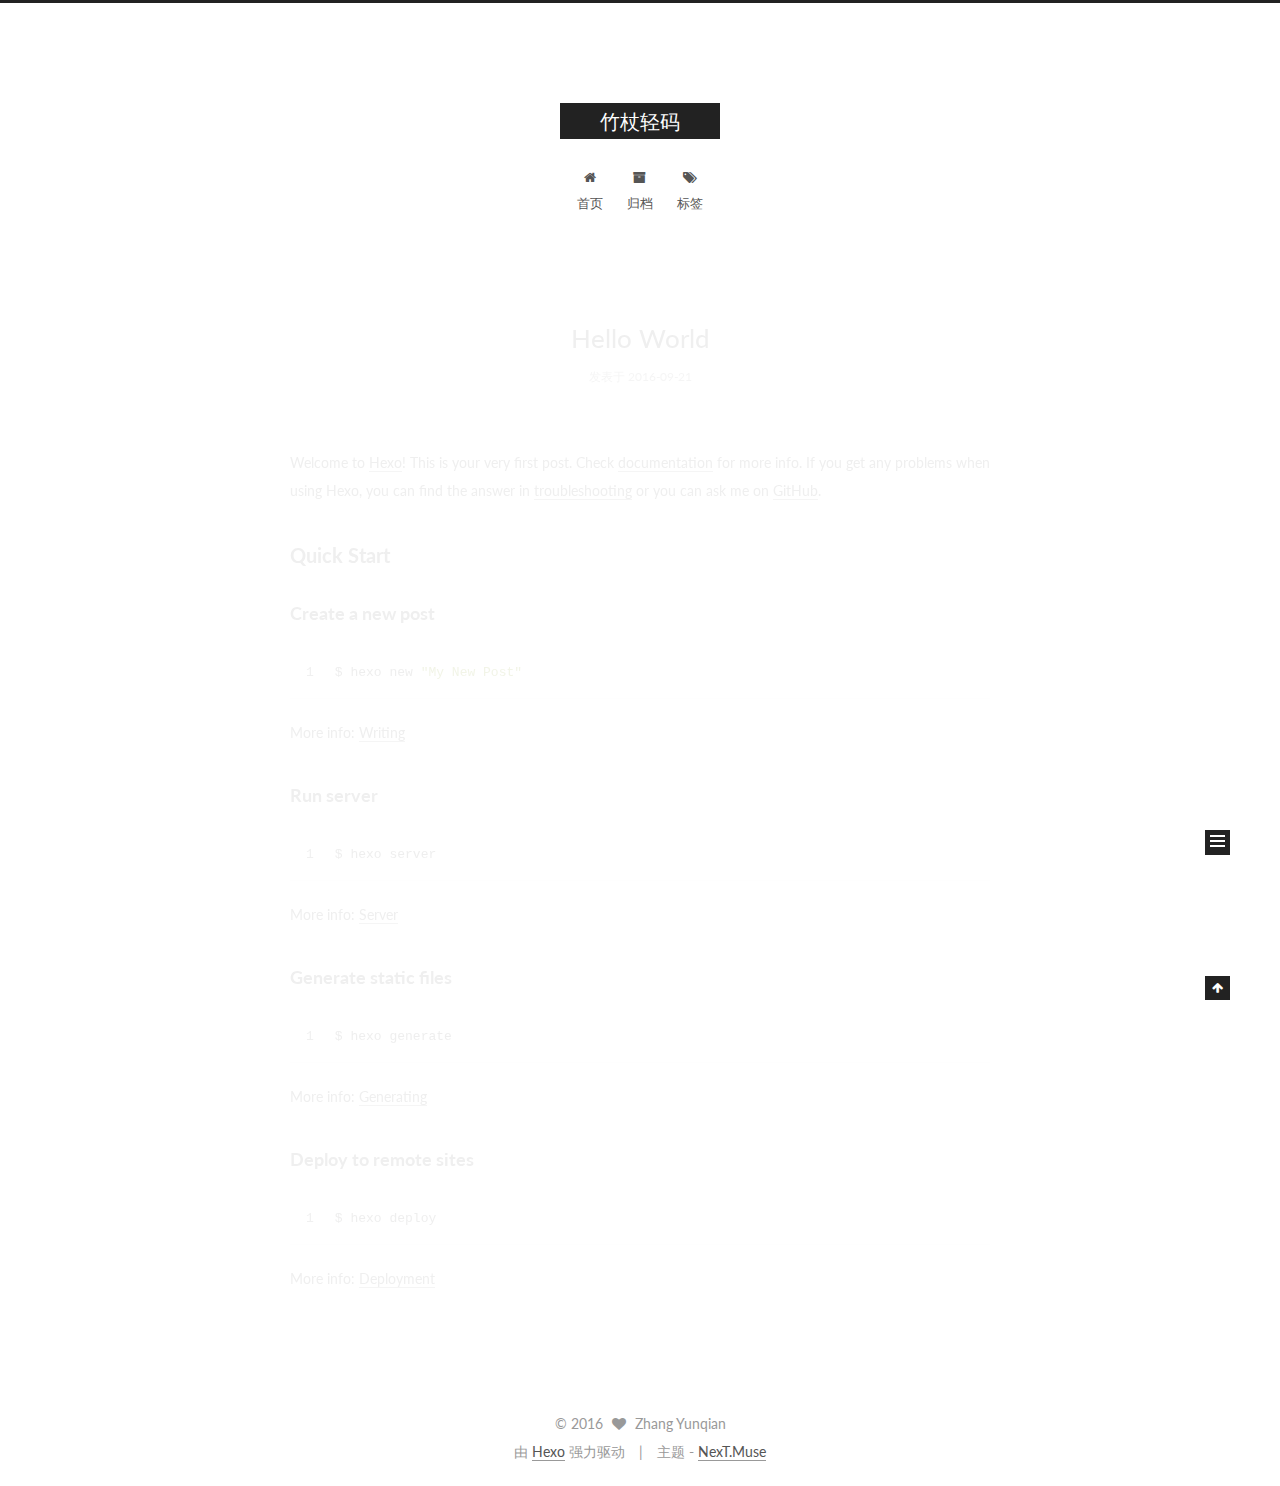
<file: index.html>
<!doctype html>



  


<html class="theme-next muse use-motion">
<head>
  <meta charset="UTF-8"/>
<meta http-equiv="X-UA-Compatible" content="IE=edge,chrome=1" />
<meta name="viewport" content="width=device-width, initial-scale=1, maximum-scale=1"/>



<meta http-equiv="Cache-Control" content="no-transform" />
<meta http-equiv="Cache-Control" content="no-siteapp" />












  
  
  <link href="/vendors/fancybox/source/jquery.fancybox.css?v=2.1.5" rel="stylesheet" type="text/css" />




  
  
  
  

  
    
    
  

  

  

  

  

  
    
    
    <link href="//fonts.googleapis.com/css?family=Lato:300,300italic,400,400italic,700,700italic&subset=latin,latin-ext" rel="stylesheet" type="text/css">
  






<link href="/vendors/font-awesome/css/font-awesome.min.css?v=4.4.0" rel="stylesheet" type="text/css" />

<link href="/css/main.css?v=5.0.1" rel="stylesheet" type="text/css" />


  <meta name="keywords" content="Hexo, NexT" />








  <link rel="shortcut icon" type="image/x-icon" href="/favicon.ico?v=5.0.1" />






<meta property="og:type" content="website">
<meta property="og:title" content="竹杖轻码">
<meta property="og:url" content="http://yoursite.com/index.html">
<meta property="og:site_name" content="竹杖轻码">
<meta name="twitter:card" content="summary">
<meta name="twitter:title" content="竹杖轻码">



<script type="text/javascript" id="hexo.configuration">
  var NexT = window.NexT || {};
  var CONFIG = {
    scheme: 'Muse',
    sidebar: {"position":"left","display":"post"},
    fancybox: true,
    motion: true,
    duoshuo: {
      userId: 0,
      author: '博主'
    }
  };
</script>




  <link rel="canonical" href="http://yoursite.com/"/>

  <title> 竹杖轻码 </title>
</head>

<body itemscope itemtype="http://schema.org/WebPage" lang="zh-Hans">

  










  
  
    
  

  <div class="container one-collumn sidebar-position-left 
   page-home 
 ">
    <div class="headband"></div>

    <header id="header" class="header" itemscope itemtype="http://schema.org/WPHeader">
      <div class="header-inner"><div class="site-meta ">
  

  <div class="custom-logo-site-title">
    <a href="/"  class="brand" rel="start">
      <span class="logo-line-before"><i></i></span>
      <span class="site-title">竹杖轻码</span>
      <span class="logo-line-after"><i></i></span>
    </a>
  </div>
  <p class="site-subtitle"></p>
</div>

<div class="site-nav-toggle">
  <button>
    <span class="btn-bar"></span>
    <span class="btn-bar"></span>
    <span class="btn-bar"></span>
  </button>
</div>

<nav class="site-nav">
  

  
    <ul id="menu" class="menu">
      
        
        <li class="menu-item menu-item-home">
          <a href="/" rel="section">
            
              <i class="menu-item-icon fa fa-fw fa-home"></i> <br />
            
            首页
          </a>
        </li>
      
        
        <li class="menu-item menu-item-archives">
          <a href="/archives" rel="section">
            
              <i class="menu-item-icon fa fa-fw fa-archive"></i> <br />
            
            归档
          </a>
        </li>
      
        
        <li class="menu-item menu-item-tags">
          <a href="/tags" rel="section">
            
              <i class="menu-item-icon fa fa-fw fa-tags"></i> <br />
            
            标签
          </a>
        </li>
      

      
    </ul>
  

  
</nav>

 </div>
    </header>

    <main id="main" class="main">
      <div class="main-inner">
        <div class="content-wrap">
          <div id="content" class="content">
            
  <section id="posts" class="posts-expand">
    
      

  
  

  
  
  

  <article class="post post-type-normal " itemscope itemtype="http://schema.org/Article">

    
      <header class="post-header">

        
        
          <h1 class="post-title" itemprop="name headline">
            
            
              
                
                <a class="post-title-link" href="/2016/09/21/hello-world/" itemprop="url">
                  Hello World
                </a>
              
            
          </h1>
        

        <div class="post-meta">
          <span class="post-time">
            <span class="post-meta-item-icon">
              <i class="fa fa-calendar-o"></i>
            </span>
            <span class="post-meta-item-text">发表于</span>
            <time itemprop="dateCreated" datetime="2016-09-21T02:31:24+08:00" content="2016-09-21">
              2016-09-21
            </time>
          </span>

          

          
            
          

          

          
          

          
        </div>
      </header>
    


    <div class="post-body" itemprop="articleBody">

      
      

      
        
          
            <p>Welcome to <a href="https://hexo.io/" target="_blank" rel="external">Hexo</a>! This is your very first post. Check <a href="https://hexo.io/docs/" target="_blank" rel="external">documentation</a> for more info. If you get any problems when using Hexo, you can find the answer in <a href="https://hexo.io/docs/troubleshooting.html" target="_blank" rel="external">troubleshooting</a> or you can ask me on <a href="https://github.com/hexojs/hexo/issues" target="_blank" rel="external">GitHub</a>.</p>
<h2 id="Quick-Start"><a href="#Quick-Start" class="headerlink" title="Quick Start"></a>Quick Start</h2><h3 id="Create-a-new-post"><a href="#Create-a-new-post" class="headerlink" title="Create a new post"></a>Create a new post</h3><figure class="highlight bash"><table><tr><td class="gutter"><pre><div class="line">1</div></pre></td><td class="code"><pre><div class="line">$ hexo new <span class="string">"My New Post"</span></div></pre></td></tr></table></figure>
<p>More info: <a href="https://hexo.io/docs/writing.html" target="_blank" rel="external">Writing</a></p>
<h3 id="Run-server"><a href="#Run-server" class="headerlink" title="Run server"></a>Run server</h3><figure class="highlight bash"><table><tr><td class="gutter"><pre><div class="line">1</div></pre></td><td class="code"><pre><div class="line">$ hexo server</div></pre></td></tr></table></figure>
<p>More info: <a href="https://hexo.io/docs/server.html" target="_blank" rel="external">Server</a></p>
<h3 id="Generate-static-files"><a href="#Generate-static-files" class="headerlink" title="Generate static files"></a>Generate static files</h3><figure class="highlight bash"><table><tr><td class="gutter"><pre><div class="line">1</div></pre></td><td class="code"><pre><div class="line">$ hexo generate</div></pre></td></tr></table></figure>
<p>More info: <a href="https://hexo.io/docs/generating.html" target="_blank" rel="external">Generating</a></p>
<h3 id="Deploy-to-remote-sites"><a href="#Deploy-to-remote-sites" class="headerlink" title="Deploy to remote sites"></a>Deploy to remote sites</h3><figure class="highlight bash"><table><tr><td class="gutter"><pre><div class="line">1</div></pre></td><td class="code"><pre><div class="line">$ hexo deploy</div></pre></td></tr></table></figure>
<p>More info: <a href="https://hexo.io/docs/deployment.html" target="_blank" rel="external">Deployment</a></p>

          
        
      
    </div>

    <div>
      
    </div>

    <div>
      
    </div>

    <footer class="post-footer">
      

      

      
      
        <div class="post-eof"></div>
      
    </footer>
  </article>


    
  </section>

  


          </div>
          


          

        </div>
        
          
  
  <div class="sidebar-toggle">
    <div class="sidebar-toggle-line-wrap">
      <span class="sidebar-toggle-line sidebar-toggle-line-first"></span>
      <span class="sidebar-toggle-line sidebar-toggle-line-middle"></span>
      <span class="sidebar-toggle-line sidebar-toggle-line-last"></span>
    </div>
  </div>

  <aside id="sidebar" class="sidebar">
    <div class="sidebar-inner">

      

      

      <section class="site-overview sidebar-panel  sidebar-panel-active ">
        <div class="site-author motion-element" itemprop="author" itemscope itemtype="http://schema.org/Person">
          <img class="site-author-image" itemprop="image"
               src="/images/avatar.gif"
               alt="Zhang Yunqian" />
          <p class="site-author-name" itemprop="name">Zhang Yunqian</p>
          <p class="site-description motion-element" itemprop="description"></p>
        </div>
        <nav class="site-state motion-element">
          <div class="site-state-item site-state-posts">
            <a href="/archives">
              <span class="site-state-item-count">1</span>
              <span class="site-state-item-name">日志</span>
            </a>
          </div>

          

          

        </nav>

        

        <div class="links-of-author motion-element">
          
        </div>

        
        

        
        

      </section>

      

    </div>
  </aside>


        
      </div>
    </main>

    <footer id="footer" class="footer">
      <div class="footer-inner">
        <div class="copyright" >
  
  &copy; 
  <span itemprop="copyrightYear">2016</span>
  <span class="with-love">
    <i class="fa fa-heart"></i>
  </span>
  <span class="author" itemprop="copyrightHolder">Zhang Yunqian</span>
</div>

<div class="powered-by">
  由 <a class="theme-link" href="https://hexo.io">Hexo</a> 强力驱动
</div>

<div class="theme-info">
  主题 -
  <a class="theme-link" href="https://github.com/iissnan/hexo-theme-next">
    NexT.Muse
  </a>
</div>

        

        
      </div>
    </footer>

    <div class="back-to-top">
      <i class="fa fa-arrow-up"></i>
    </div>
  </div>

  

<script type="text/javascript">
  if (Object.prototype.toString.call(window.Promise) !== '[object Function]') {
    window.Promise = null;
  }
</script>









  



  
  <script type="text/javascript" src="/vendors/jquery/index.js?v=2.1.3"></script>

  
  <script type="text/javascript" src="/vendors/fastclick/lib/fastclick.min.js?v=1.0.6"></script>

  
  <script type="text/javascript" src="/vendors/jquery_lazyload/jquery.lazyload.js?v=1.9.7"></script>

  
  <script type="text/javascript" src="/vendors/velocity/velocity.min.js?v=1.2.1"></script>

  
  <script type="text/javascript" src="/vendors/velocity/velocity.ui.min.js?v=1.2.1"></script>

  
  <script type="text/javascript" src="/vendors/fancybox/source/jquery.fancybox.pack.js?v=2.1.5"></script>


  


  <script type="text/javascript" src="/js/src/utils.js?v=5.0.1"></script>

  <script type="text/javascript" src="/js/src/motion.js?v=5.0.1"></script>



  
  

  

  


  <script type="text/javascript" src="/js/src/bootstrap.js?v=5.0.1"></script>



  



  




  
  

  

  

  

</body>
</html>
</file>
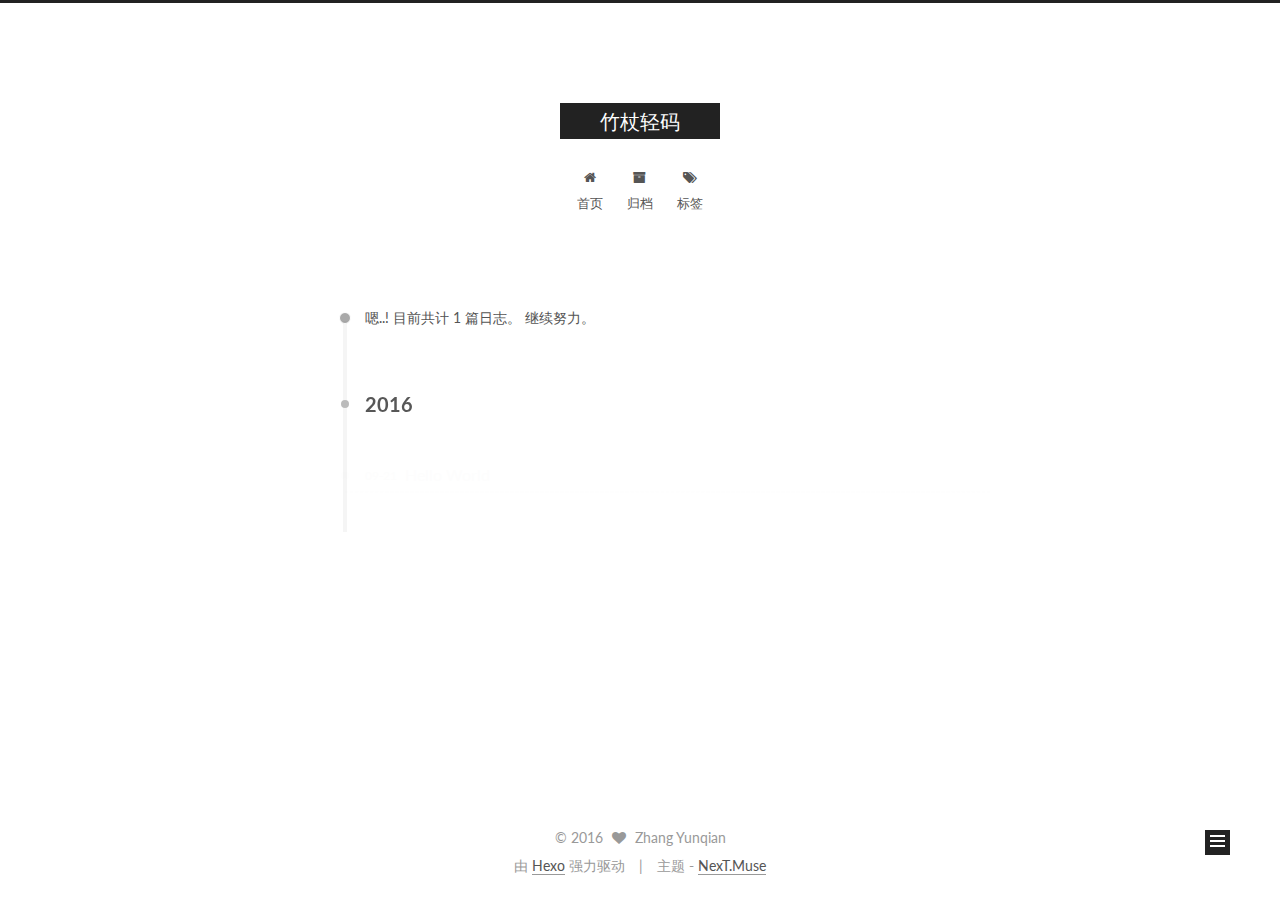
<file: archives/index.html>
<!doctype html>



  


<html class="theme-next muse use-motion">
<head>
  <meta charset="UTF-8"/>
<meta http-equiv="X-UA-Compatible" content="IE=edge,chrome=1" />
<meta name="viewport" content="width=device-width, initial-scale=1, maximum-scale=1"/>



<meta http-equiv="Cache-Control" content="no-transform" />
<meta http-equiv="Cache-Control" content="no-siteapp" />












  
  
  <link href="/vendors/fancybox/source/jquery.fancybox.css?v=2.1.5" rel="stylesheet" type="text/css" />




  
  
  
  

  
    
    
  

  

  

  

  

  
    
    
    <link href="//fonts.googleapis.com/css?family=Lato:300,300italic,400,400italic,700,700italic&subset=latin,latin-ext" rel="stylesheet" type="text/css">
  






<link href="/vendors/font-awesome/css/font-awesome.min.css?v=4.4.0" rel="stylesheet" type="text/css" />

<link href="/css/main.css?v=5.0.1" rel="stylesheet" type="text/css" />


  <meta name="keywords" content="Hexo, NexT" />








  <link rel="shortcut icon" type="image/x-icon" href="/favicon.ico?v=5.0.1" />






<meta property="og:type" content="website">
<meta property="og:title" content="竹杖轻码">
<meta property="og:url" content="http://yoursite.com/archives/index.html">
<meta property="og:site_name" content="竹杖轻码">
<meta name="twitter:card" content="summary">
<meta name="twitter:title" content="竹杖轻码">



<script type="text/javascript" id="hexo.configuration">
  var NexT = window.NexT || {};
  var CONFIG = {
    scheme: 'Muse',
    sidebar: {"position":"left","display":"post"},
    fancybox: true,
    motion: true,
    duoshuo: {
      userId: 0,
      author: '博主'
    }
  };
</script>




  <link rel="canonical" href="http://yoursite.com/archives/"/>

  <title> 归档 | 竹杖轻码 </title>
</head>

<body itemscope itemtype="http://schema.org/WebPage" lang="zh-Hans">

  










  
  
    
  

  <div class="container one-collumn sidebar-position-left  page-archive  ">
    <div class="headband"></div>

    <header id="header" class="header" itemscope itemtype="http://schema.org/WPHeader">
      <div class="header-inner"><div class="site-meta ">
  

  <div class="custom-logo-site-title">
    <a href="/"  class="brand" rel="start">
      <span class="logo-line-before"><i></i></span>
      <span class="site-title">竹杖轻码</span>
      <span class="logo-line-after"><i></i></span>
    </a>
  </div>
  <p class="site-subtitle"></p>
</div>

<div class="site-nav-toggle">
  <button>
    <span class="btn-bar"></span>
    <span class="btn-bar"></span>
    <span class="btn-bar"></span>
  </button>
</div>

<nav class="site-nav">
  

  
    <ul id="menu" class="menu">
      
        
        <li class="menu-item menu-item-home">
          <a href="/" rel="section">
            
              <i class="menu-item-icon fa fa-fw fa-home"></i> <br />
            
            首页
          </a>
        </li>
      
        
        <li class="menu-item menu-item-archives">
          <a href="/archives" rel="section">
            
              <i class="menu-item-icon fa fa-fw fa-archive"></i> <br />
            
            归档
          </a>
        </li>
      
        
        <li class="menu-item menu-item-tags">
          <a href="/tags" rel="section">
            
              <i class="menu-item-icon fa fa-fw fa-tags"></i> <br />
            
            标签
          </a>
        </li>
      

      
    </ul>
  

  
</nav>

 </div>
    </header>

    <main id="main" class="main">
      <div class="main-inner">
        <div class="content-wrap">
          <div id="content" class="content">
            

  <section id="posts" class="posts-collapse">
    <span class="archive-move-on"></span>

    <span class="archive-page-counter">
      
      
      
        
      
      嗯..! 目前共计 1 篇日志。 继续努力。
    </span>

    

      
      
      

      
        
        <div class="collection-title">
          <h2 class="archive-year motion-element" id="archive-year-2016">2016</h2>
        </div>
      
      

      

  <article class="post post-type-normal" itemscope itemtype="http://schema.org/Article">
    <header class="post-header">

      <h1 class="post-title">
        
            <a class="post-title-link" href="/2016/09/21/hello-world/" itemprop="url">
              
                <span itemprop="name">Hello World</span>
              
            </a>
        
      </h1>

      <div class="post-meta">
        <time class="post-time" itemprop="dateCreated"
              datetime="2016-09-21T02:31:24+08:00"
              content="2016-09-21" >
          09-21
        </time>
      </div>

    </header>
  </article>



    

  </section>

  



          </div>
          


          

        </div>
        
          
  
  <div class="sidebar-toggle">
    <div class="sidebar-toggle-line-wrap">
      <span class="sidebar-toggle-line sidebar-toggle-line-first"></span>
      <span class="sidebar-toggle-line sidebar-toggle-line-middle"></span>
      <span class="sidebar-toggle-line sidebar-toggle-line-last"></span>
    </div>
  </div>

  <aside id="sidebar" class="sidebar">
    <div class="sidebar-inner">

      

      

      <section class="site-overview sidebar-panel  sidebar-panel-active ">
        <div class="site-author motion-element" itemprop="author" itemscope itemtype="http://schema.org/Person">
          <img class="site-author-image" itemprop="image"
               src="/images/avatar.gif"
               alt="Zhang Yunqian" />
          <p class="site-author-name" itemprop="name">Zhang Yunqian</p>
          <p class="site-description motion-element" itemprop="description"></p>
        </div>
        <nav class="site-state motion-element">
          <div class="site-state-item site-state-posts">
            <a href="/archives">
              <span class="site-state-item-count">1</span>
              <span class="site-state-item-name">日志</span>
            </a>
          </div>

          

          

        </nav>

        

        <div class="links-of-author motion-element">
          
        </div>

        
        

        
        

      </section>

      

    </div>
  </aside>


        
      </div>
    </main>

    <footer id="footer" class="footer">
      <div class="footer-inner">
        <div class="copyright" >
  
  &copy; 
  <span itemprop="copyrightYear">2016</span>
  <span class="with-love">
    <i class="fa fa-heart"></i>
  </span>
  <span class="author" itemprop="copyrightHolder">Zhang Yunqian</span>
</div>

<div class="powered-by">
  由 <a class="theme-link" href="https://hexo.io">Hexo</a> 强力驱动
</div>

<div class="theme-info">
  主题 -
  <a class="theme-link" href="https://github.com/iissnan/hexo-theme-next">
    NexT.Muse
  </a>
</div>

        

        
      </div>
    </footer>

    <div class="back-to-top">
      <i class="fa fa-arrow-up"></i>
    </div>
  </div>

  

<script type="text/javascript">
  if (Object.prototype.toString.call(window.Promise) !== '[object Function]') {
    window.Promise = null;
  }
</script>









  



  
  <script type="text/javascript" src="/vendors/jquery/index.js?v=2.1.3"></script>

  
  <script type="text/javascript" src="/vendors/fastclick/lib/fastclick.min.js?v=1.0.6"></script>

  
  <script type="text/javascript" src="/vendors/jquery_lazyload/jquery.lazyload.js?v=1.9.7"></script>

  
  <script type="text/javascript" src="/vendors/velocity/velocity.min.js?v=1.2.1"></script>

  
  <script type="text/javascript" src="/vendors/velocity/velocity.ui.min.js?v=1.2.1"></script>

  
  <script type="text/javascript" src="/vendors/fancybox/source/jquery.fancybox.pack.js?v=2.1.5"></script>


  


  <script type="text/javascript" src="/js/src/utils.js?v=5.0.1"></script>

  <script type="text/javascript" src="/js/src/motion.js?v=5.0.1"></script>



  
  

  
  
    <script type="text/javascript" id="motion.page.archive">
      $('.archive-year').velocity('transition.slideLeftIn');
    </script>
  


  


  <script type="text/javascript" src="/js/src/bootstrap.js?v=5.0.1"></script>



  



  




  
  

  

  

  

</body>
</html>
</file>
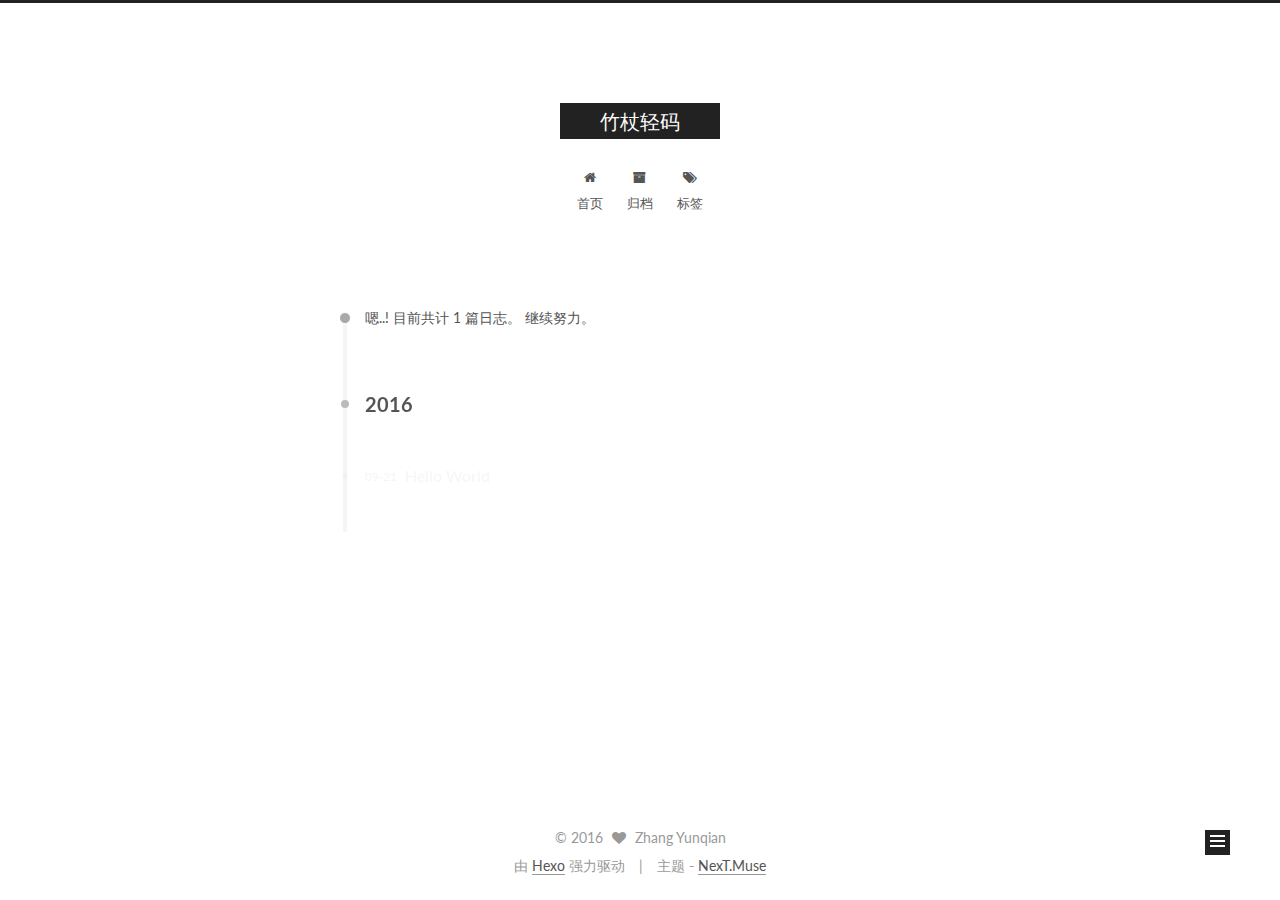
<file: archives/2016/index.html>
<!doctype html>



  


<html class="theme-next muse use-motion">
<head>
  <meta charset="UTF-8"/>
<meta http-equiv="X-UA-Compatible" content="IE=edge,chrome=1" />
<meta name="viewport" content="width=device-width, initial-scale=1, maximum-scale=1"/>



<meta http-equiv="Cache-Control" content="no-transform" />
<meta http-equiv="Cache-Control" content="no-siteapp" />












  
  
  <link href="/vendors/fancybox/source/jquery.fancybox.css?v=2.1.5" rel="stylesheet" type="text/css" />




  
  
  
  

  
    
    
  

  

  

  

  

  
    
    
    <link href="//fonts.googleapis.com/css?family=Lato:300,300italic,400,400italic,700,700italic&subset=latin,latin-ext" rel="stylesheet" type="text/css">
  






<link href="/vendors/font-awesome/css/font-awesome.min.css?v=4.4.0" rel="stylesheet" type="text/css" />

<link href="/css/main.css?v=5.0.1" rel="stylesheet" type="text/css" />


  <meta name="keywords" content="Hexo, NexT" />








  <link rel="shortcut icon" type="image/x-icon" href="/favicon.ico?v=5.0.1" />






<meta property="og:type" content="website">
<meta property="og:title" content="竹杖轻码">
<meta property="og:url" content="http://yoursite.com/archives/2016/index.html">
<meta property="og:site_name" content="竹杖轻码">
<meta name="twitter:card" content="summary">
<meta name="twitter:title" content="竹杖轻码">



<script type="text/javascript" id="hexo.configuration">
  var NexT = window.NexT || {};
  var CONFIG = {
    scheme: 'Muse',
    sidebar: {"position":"left","display":"post"},
    fancybox: true,
    motion: true,
    duoshuo: {
      userId: 0,
      author: '博主'
    }
  };
</script>




  <link rel="canonical" href="http://yoursite.com/archives/2016/"/>

  <title> 归档 | 竹杖轻码 </title>
</head>

<body itemscope itemtype="http://schema.org/WebPage" lang="zh-Hans">

  










  
  
    
  

  <div class="container one-collumn sidebar-position-left  page-archive  ">
    <div class="headband"></div>

    <header id="header" class="header" itemscope itemtype="http://schema.org/WPHeader">
      <div class="header-inner"><div class="site-meta ">
  

  <div class="custom-logo-site-title">
    <a href="/"  class="brand" rel="start">
      <span class="logo-line-before"><i></i></span>
      <span class="site-title">竹杖轻码</span>
      <span class="logo-line-after"><i></i></span>
    </a>
  </div>
  <p class="site-subtitle"></p>
</div>

<div class="site-nav-toggle">
  <button>
    <span class="btn-bar"></span>
    <span class="btn-bar"></span>
    <span class="btn-bar"></span>
  </button>
</div>

<nav class="site-nav">
  

  
    <ul id="menu" class="menu">
      
        
        <li class="menu-item menu-item-home">
          <a href="/" rel="section">
            
              <i class="menu-item-icon fa fa-fw fa-home"></i> <br />
            
            首页
          </a>
        </li>
      
        
        <li class="menu-item menu-item-archives">
          <a href="/archives" rel="section">
            
              <i class="menu-item-icon fa fa-fw fa-archive"></i> <br />
            
            归档
          </a>
        </li>
      
        
        <li class="menu-item menu-item-tags">
          <a href="/tags" rel="section">
            
              <i class="menu-item-icon fa fa-fw fa-tags"></i> <br />
            
            标签
          </a>
        </li>
      

      
    </ul>
  

  
</nav>

 </div>
    </header>

    <main id="main" class="main">
      <div class="main-inner">
        <div class="content-wrap">
          <div id="content" class="content">
            

  <section id="posts" class="posts-collapse">
    <span class="archive-move-on"></span>

    <span class="archive-page-counter">
      
      
      
        
      
      嗯..! 目前共计 1 篇日志。 继续努力。
    </span>

    

      
      
      

      
        
        <div class="collection-title">
          <h2 class="archive-year motion-element" id="archive-year-2016">2016</h2>
        </div>
      
      

      

  <article class="post post-type-normal" itemscope itemtype="http://schema.org/Article">
    <header class="post-header">

      <h1 class="post-title">
        
            <a class="post-title-link" href="/2016/09/21/hello-world/" itemprop="url">
              
                <span itemprop="name">Hello World</span>
              
            </a>
        
      </h1>

      <div class="post-meta">
        <time class="post-time" itemprop="dateCreated"
              datetime="2016-09-21T02:31:24+08:00"
              content="2016-09-21" >
          09-21
        </time>
      </div>

    </header>
  </article>



    

  </section>

  



          </div>
          


          

        </div>
        
          
  
  <div class="sidebar-toggle">
    <div class="sidebar-toggle-line-wrap">
      <span class="sidebar-toggle-line sidebar-toggle-line-first"></span>
      <span class="sidebar-toggle-line sidebar-toggle-line-middle"></span>
      <span class="sidebar-toggle-line sidebar-toggle-line-last"></span>
    </div>
  </div>

  <aside id="sidebar" class="sidebar">
    <div class="sidebar-inner">

      

      

      <section class="site-overview sidebar-panel  sidebar-panel-active ">
        <div class="site-author motion-element" itemprop="author" itemscope itemtype="http://schema.org/Person">
          <img class="site-author-image" itemprop="image"
               src="/images/avatar.gif"
               alt="Zhang Yunqian" />
          <p class="site-author-name" itemprop="name">Zhang Yunqian</p>
          <p class="site-description motion-element" itemprop="description"></p>
        </div>
        <nav class="site-state motion-element">
          <div class="site-state-item site-state-posts">
            <a href="/archives">
              <span class="site-state-item-count">1</span>
              <span class="site-state-item-name">日志</span>
            </a>
          </div>

          

          

        </nav>

        

        <div class="links-of-author motion-element">
          
        </div>

        
        

        
        

      </section>

      

    </div>
  </aside>


        
      </div>
    </main>

    <footer id="footer" class="footer">
      <div class="footer-inner">
        <div class="copyright" >
  
  &copy; 
  <span itemprop="copyrightYear">2016</span>
  <span class="with-love">
    <i class="fa fa-heart"></i>
  </span>
  <span class="author" itemprop="copyrightHolder">Zhang Yunqian</span>
</div>

<div class="powered-by">
  由 <a class="theme-link" href="https://hexo.io">Hexo</a> 强力驱动
</div>

<div class="theme-info">
  主题 -
  <a class="theme-link" href="https://github.com/iissnan/hexo-theme-next">
    NexT.Muse
  </a>
</div>

        

        
      </div>
    </footer>

    <div class="back-to-top">
      <i class="fa fa-arrow-up"></i>
    </div>
  </div>

  

<script type="text/javascript">
  if (Object.prototype.toString.call(window.Promise) !== '[object Function]') {
    window.Promise = null;
  }
</script>









  



  
  <script type="text/javascript" src="/vendors/jquery/index.js?v=2.1.3"></script>

  
  <script type="text/javascript" src="/vendors/fastclick/lib/fastclick.min.js?v=1.0.6"></script>

  
  <script type="text/javascript" src="/vendors/jquery_lazyload/jquery.lazyload.js?v=1.9.7"></script>

  
  <script type="text/javascript" src="/vendors/velocity/velocity.min.js?v=1.2.1"></script>

  
  <script type="text/javascript" src="/vendors/velocity/velocity.ui.min.js?v=1.2.1"></script>

  
  <script type="text/javascript" src="/vendors/fancybox/source/jquery.fancybox.pack.js?v=2.1.5"></script>


  


  <script type="text/javascript" src="/js/src/utils.js?v=5.0.1"></script>

  <script type="text/javascript" src="/js/src/motion.js?v=5.0.1"></script>



  
  

  
  
    <script type="text/javascript" id="motion.page.archive">
      $('.archive-year').velocity('transition.slideLeftIn');
    </script>
  


  


  <script type="text/javascript" src="/js/src/bootstrap.js?v=5.0.1"></script>



  



  




  
  

  

  

  

</body>
</html>
</file>
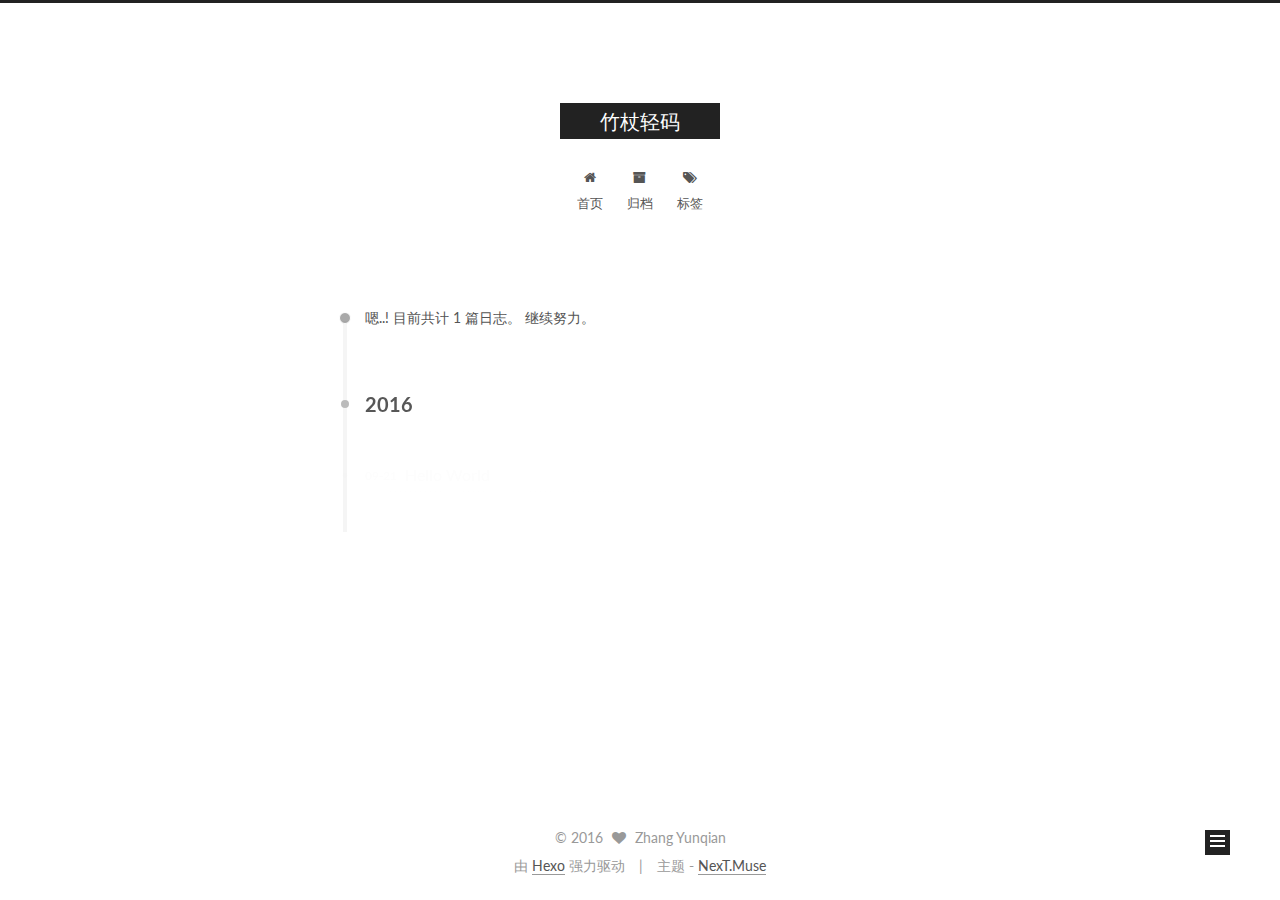
<file: archives/2016/09/index.html>
<!doctype html>



  


<html class="theme-next muse use-motion">
<head>
  <meta charset="UTF-8"/>
<meta http-equiv="X-UA-Compatible" content="IE=edge,chrome=1" />
<meta name="viewport" content="width=device-width, initial-scale=1, maximum-scale=1"/>



<meta http-equiv="Cache-Control" content="no-transform" />
<meta http-equiv="Cache-Control" content="no-siteapp" />












  
  
  <link href="/vendors/fancybox/source/jquery.fancybox.css?v=2.1.5" rel="stylesheet" type="text/css" />




  
  
  
  

  
    
    
  

  

  

  

  

  
    
    
    <link href="//fonts.googleapis.com/css?family=Lato:300,300italic,400,400italic,700,700italic&subset=latin,latin-ext" rel="stylesheet" type="text/css">
  






<link href="/vendors/font-awesome/css/font-awesome.min.css?v=4.4.0" rel="stylesheet" type="text/css" />

<link href="/css/main.css?v=5.0.1" rel="stylesheet" type="text/css" />


  <meta name="keywords" content="Hexo, NexT" />








  <link rel="shortcut icon" type="image/x-icon" href="/favicon.ico?v=5.0.1" />






<meta property="og:type" content="website">
<meta property="og:title" content="竹杖轻码">
<meta property="og:url" content="http://yoursite.com/archives/2016/09/index.html">
<meta property="og:site_name" content="竹杖轻码">
<meta name="twitter:card" content="summary">
<meta name="twitter:title" content="竹杖轻码">



<script type="text/javascript" id="hexo.configuration">
  var NexT = window.NexT || {};
  var CONFIG = {
    scheme: 'Muse',
    sidebar: {"position":"left","display":"post"},
    fancybox: true,
    motion: true,
    duoshuo: {
      userId: 0,
      author: '博主'
    }
  };
</script>




  <link rel="canonical" href="http://yoursite.com/archives/2016/09/"/>

  <title> 归档 | 竹杖轻码 </title>
</head>

<body itemscope itemtype="http://schema.org/WebPage" lang="zh-Hans">

  










  
  
    
  

  <div class="container one-collumn sidebar-position-left  page-archive  ">
    <div class="headband"></div>

    <header id="header" class="header" itemscope itemtype="http://schema.org/WPHeader">
      <div class="header-inner"><div class="site-meta ">
  

  <div class="custom-logo-site-title">
    <a href="/"  class="brand" rel="start">
      <span class="logo-line-before"><i></i></span>
      <span class="site-title">竹杖轻码</span>
      <span class="logo-line-after"><i></i></span>
    </a>
  </div>
  <p class="site-subtitle"></p>
</div>

<div class="site-nav-toggle">
  <button>
    <span class="btn-bar"></span>
    <span class="btn-bar"></span>
    <span class="btn-bar"></span>
  </button>
</div>

<nav class="site-nav">
  

  
    <ul id="menu" class="menu">
      
        
        <li class="menu-item menu-item-home">
          <a href="/" rel="section">
            
              <i class="menu-item-icon fa fa-fw fa-home"></i> <br />
            
            首页
          </a>
        </li>
      
        
        <li class="menu-item menu-item-archives">
          <a href="/archives" rel="section">
            
              <i class="menu-item-icon fa fa-fw fa-archive"></i> <br />
            
            归档
          </a>
        </li>
      
        
        <li class="menu-item menu-item-tags">
          <a href="/tags" rel="section">
            
              <i class="menu-item-icon fa fa-fw fa-tags"></i> <br />
            
            标签
          </a>
        </li>
      

      
    </ul>
  

  
</nav>

 </div>
    </header>

    <main id="main" class="main">
      <div class="main-inner">
        <div class="content-wrap">
          <div id="content" class="content">
            

  <section id="posts" class="posts-collapse">
    <span class="archive-move-on"></span>

    <span class="archive-page-counter">
      
      
      
        
      
      嗯..! 目前共计 1 篇日志。 继续努力。
    </span>

    

      
      
      

      
        
        <div class="collection-title">
          <h2 class="archive-year motion-element" id="archive-year-2016">2016</h2>
        </div>
      
      

      

  <article class="post post-type-normal" itemscope itemtype="http://schema.org/Article">
    <header class="post-header">

      <h1 class="post-title">
        
            <a class="post-title-link" href="/2016/09/21/hello-world/" itemprop="url">
              
                <span itemprop="name">Hello World</span>
              
            </a>
        
      </h1>

      <div class="post-meta">
        <time class="post-time" itemprop="dateCreated"
              datetime="2016-09-21T02:31:24+08:00"
              content="2016-09-21" >
          09-21
        </time>
      </div>

    </header>
  </article>



    

  </section>

  



          </div>
          


          

        </div>
        
          
  
  <div class="sidebar-toggle">
    <div class="sidebar-toggle-line-wrap">
      <span class="sidebar-toggle-line sidebar-toggle-line-first"></span>
      <span class="sidebar-toggle-line sidebar-toggle-line-middle"></span>
      <span class="sidebar-toggle-line sidebar-toggle-line-last"></span>
    </div>
  </div>

  <aside id="sidebar" class="sidebar">
    <div class="sidebar-inner">

      

      

      <section class="site-overview sidebar-panel  sidebar-panel-active ">
        <div class="site-author motion-element" itemprop="author" itemscope itemtype="http://schema.org/Person">
          <img class="site-author-image" itemprop="image"
               src="/images/avatar.gif"
               alt="Zhang Yunqian" />
          <p class="site-author-name" itemprop="name">Zhang Yunqian</p>
          <p class="site-description motion-element" itemprop="description"></p>
        </div>
        <nav class="site-state motion-element">
          <div class="site-state-item site-state-posts">
            <a href="/archives">
              <span class="site-state-item-count">1</span>
              <span class="site-state-item-name">日志</span>
            </a>
          </div>

          

          

        </nav>

        

        <div class="links-of-author motion-element">
          
        </div>

        
        

        
        

      </section>

      

    </div>
  </aside>


        
      </div>
    </main>

    <footer id="footer" class="footer">
      <div class="footer-inner">
        <div class="copyright" >
  
  &copy; 
  <span itemprop="copyrightYear">2016</span>
  <span class="with-love">
    <i class="fa fa-heart"></i>
  </span>
  <span class="author" itemprop="copyrightHolder">Zhang Yunqian</span>
</div>

<div class="powered-by">
  由 <a class="theme-link" href="https://hexo.io">Hexo</a> 强力驱动
</div>

<div class="theme-info">
  主题 -
  <a class="theme-link" href="https://github.com/iissnan/hexo-theme-next">
    NexT.Muse
  </a>
</div>

        

        
      </div>
    </footer>

    <div class="back-to-top">
      <i class="fa fa-arrow-up"></i>
    </div>
  </div>

  

<script type="text/javascript">
  if (Object.prototype.toString.call(window.Promise) !== '[object Function]') {
    window.Promise = null;
  }
</script>









  



  
  <script type="text/javascript" src="/vendors/jquery/index.js?v=2.1.3"></script>

  
  <script type="text/javascript" src="/vendors/fastclick/lib/fastclick.min.js?v=1.0.6"></script>

  
  <script type="text/javascript" src="/vendors/jquery_lazyload/jquery.lazyload.js?v=1.9.7"></script>

  
  <script type="text/javascript" src="/vendors/velocity/velocity.min.js?v=1.2.1"></script>

  
  <script type="text/javascript" src="/vendors/velocity/velocity.ui.min.js?v=1.2.1"></script>

  
  <script type="text/javascript" src="/vendors/fancybox/source/jquery.fancybox.pack.js?v=2.1.5"></script>


  


  <script type="text/javascript" src="/js/src/utils.js?v=5.0.1"></script>

  <script type="text/javascript" src="/js/src/motion.js?v=5.0.1"></script>



  
  

  
  
    <script type="text/javascript" id="motion.page.archive">
      $('.archive-year').velocity('transition.slideLeftIn');
    </script>
  


  


  <script type="text/javascript" src="/js/src/bootstrap.js?v=5.0.1"></script>



  



  




  
  

  

  

  

</body>
</html>
</file>
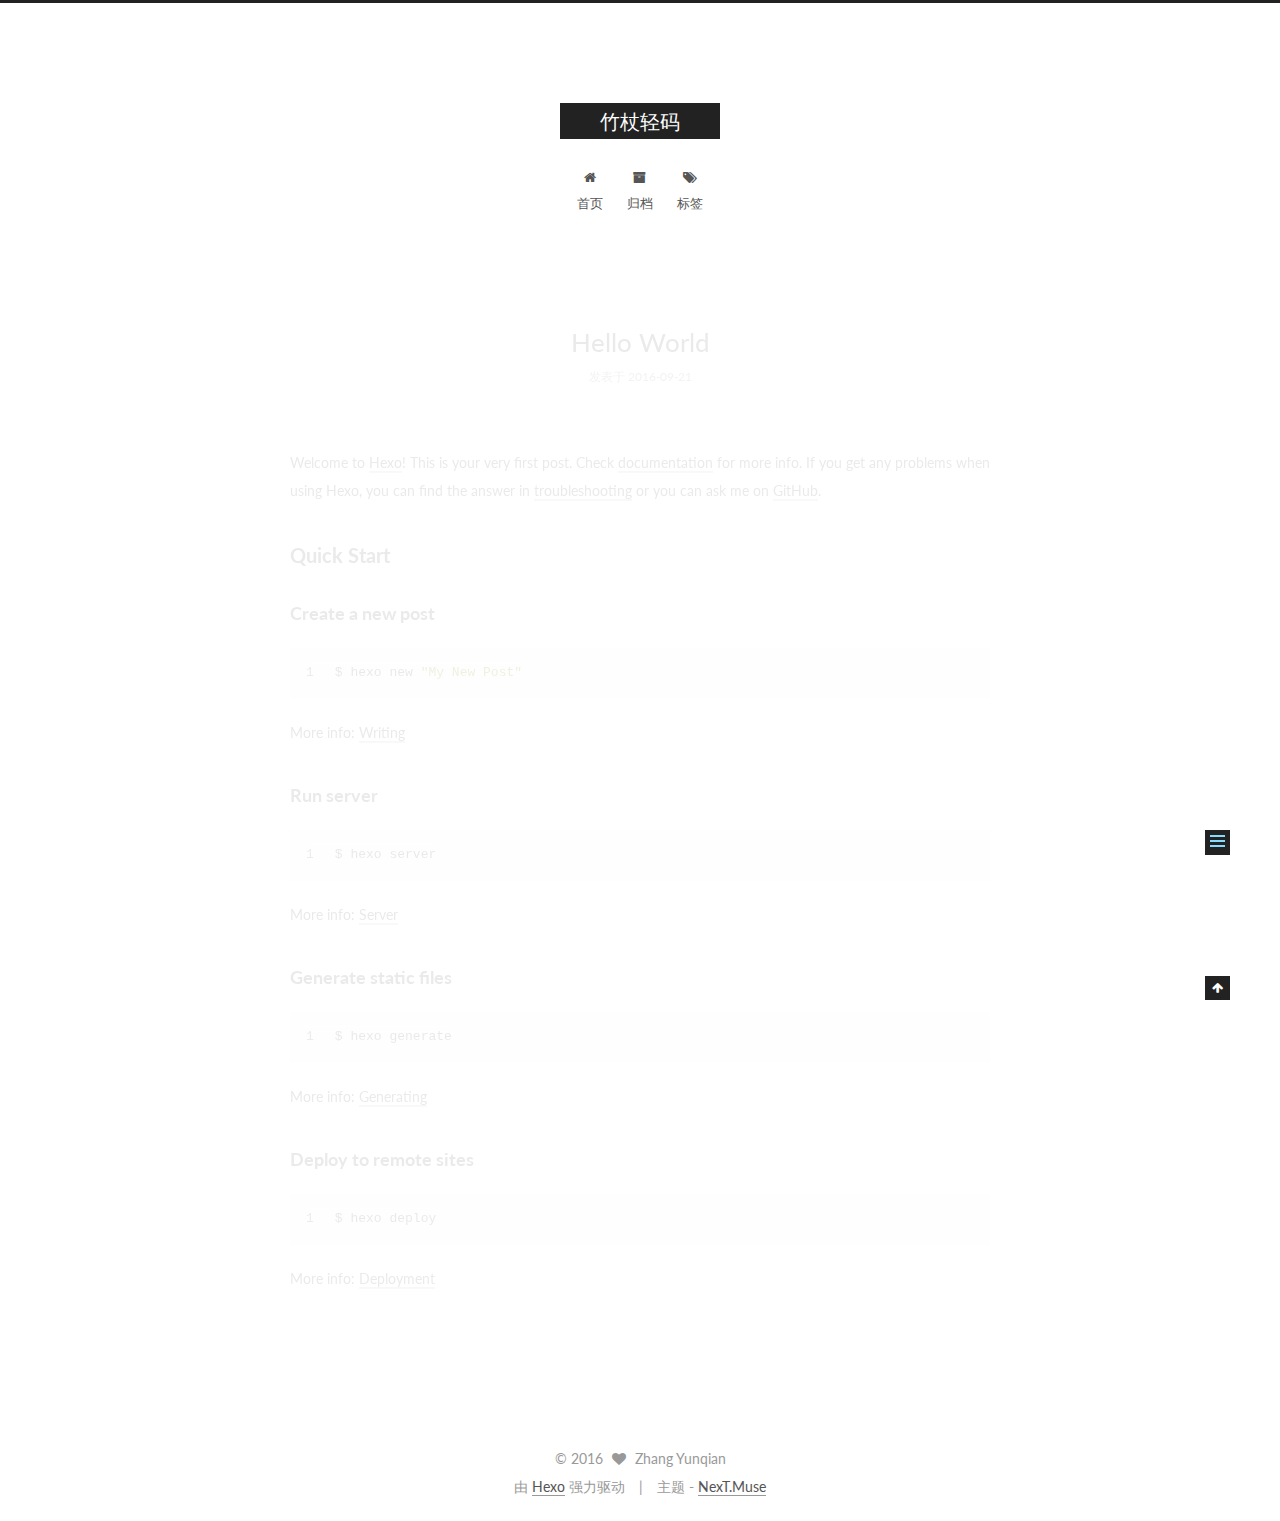
<file: 2016/09/21/hello-world/index.html>
<!doctype html>



  


<html class="theme-next muse use-motion">
<head>
  <meta charset="UTF-8"/>
<meta http-equiv="X-UA-Compatible" content="IE=edge,chrome=1" />
<meta name="viewport" content="width=device-width, initial-scale=1, maximum-scale=1"/>



<meta http-equiv="Cache-Control" content="no-transform" />
<meta http-equiv="Cache-Control" content="no-siteapp" />












  
  
  <link href="/vendors/fancybox/source/jquery.fancybox.css?v=2.1.5" rel="stylesheet" type="text/css" />




  
  
  
  

  
    
    
  

  

  

  

  

  
    
    
    <link href="//fonts.googleapis.com/css?family=Lato:300,300italic,400,400italic,700,700italic&subset=latin,latin-ext" rel="stylesheet" type="text/css">
  






<link href="/vendors/font-awesome/css/font-awesome.min.css?v=4.4.0" rel="stylesheet" type="text/css" />

<link href="/css/main.css?v=5.0.1" rel="stylesheet" type="text/css" />


  <meta name="keywords" content="Hexo, NexT" />








  <link rel="shortcut icon" type="image/x-icon" href="/favicon.ico?v=5.0.1" />






<meta name="description" content="Welcome to Hexo! This is your very first post. Check documentation for more info. If you get any problems when using Hexo, you can find the answer in troubleshooting or you can ask me on GitHub.
Quick">
<meta property="og:type" content="article">
<meta property="og:title" content="Hello World">
<meta property="og:url" content="http://yoursite.com/2016/09/21/hello-world/index.html">
<meta property="og:site_name" content="竹杖轻码">
<meta property="og:description" content="Welcome to Hexo! This is your very first post. Check documentation for more info. If you get any problems when using Hexo, you can find the answer in troubleshooting or you can ask me on GitHub.
Quick">
<meta property="og:updated_time" content="2016-09-20T18:31:24.000Z">
<meta name="twitter:card" content="summary">
<meta name="twitter:title" content="Hello World">
<meta name="twitter:description" content="Welcome to Hexo! This is your very first post. Check documentation for more info. If you get any problems when using Hexo, you can find the answer in troubleshooting or you can ask me on GitHub.
Quick">



<script type="text/javascript" id="hexo.configuration">
  var NexT = window.NexT || {};
  var CONFIG = {
    scheme: 'Muse',
    sidebar: {"position":"left","display":"post"},
    fancybox: true,
    motion: true,
    duoshuo: {
      userId: 0,
      author: '博主'
    }
  };
</script>




  <link rel="canonical" href="http://yoursite.com/2016/09/21/hello-world/"/>

  <title> Hello World | 竹杖轻码 </title>
</head>

<body itemscope itemtype="http://schema.org/WebPage" lang="zh-Hans">

  










  
  
    
  

  <div class="container one-collumn sidebar-position-left page-post-detail ">
    <div class="headband"></div>

    <header id="header" class="header" itemscope itemtype="http://schema.org/WPHeader">
      <div class="header-inner"><div class="site-meta ">
  

  <div class="custom-logo-site-title">
    <a href="/"  class="brand" rel="start">
      <span class="logo-line-before"><i></i></span>
      <span class="site-title">竹杖轻码</span>
      <span class="logo-line-after"><i></i></span>
    </a>
  </div>
  <p class="site-subtitle"></p>
</div>

<div class="site-nav-toggle">
  <button>
    <span class="btn-bar"></span>
    <span class="btn-bar"></span>
    <span class="btn-bar"></span>
  </button>
</div>

<nav class="site-nav">
  

  
    <ul id="menu" class="menu">
      
        
        <li class="menu-item menu-item-home">
          <a href="/" rel="section">
            
              <i class="menu-item-icon fa fa-fw fa-home"></i> <br />
            
            首页
          </a>
        </li>
      
        
        <li class="menu-item menu-item-archives">
          <a href="/archives" rel="section">
            
              <i class="menu-item-icon fa fa-fw fa-archive"></i> <br />
            
            归档
          </a>
        </li>
      
        
        <li class="menu-item menu-item-tags">
          <a href="/tags" rel="section">
            
              <i class="menu-item-icon fa fa-fw fa-tags"></i> <br />
            
            标签
          </a>
        </li>
      

      
    </ul>
  

  
</nav>

 </div>
    </header>

    <main id="main" class="main">
      <div class="main-inner">
        <div class="content-wrap">
          <div id="content" class="content">
            

  <div id="posts" class="posts-expand">
    

  
  

  
  
  

  <article class="post post-type-normal " itemscope itemtype="http://schema.org/Article">

    
      <header class="post-header">

        
        
          <h1 class="post-title" itemprop="name headline">
            
            
              
                Hello World
              
            
          </h1>
        

        <div class="post-meta">
          <span class="post-time">
            <span class="post-meta-item-icon">
              <i class="fa fa-calendar-o"></i>
            </span>
            <span class="post-meta-item-text">发表于</span>
            <time itemprop="dateCreated" datetime="2016-09-21T02:31:24+08:00" content="2016-09-21">
              2016-09-21
            </time>
          </span>

          

          
            
          

          

          
          

          
        </div>
      </header>
    


    <div class="post-body" itemprop="articleBody">

      
      

      
        <p>Welcome to <a href="https://hexo.io/" target="_blank" rel="external">Hexo</a>! This is your very first post. Check <a href="https://hexo.io/docs/" target="_blank" rel="external">documentation</a> for more info. If you get any problems when using Hexo, you can find the answer in <a href="https://hexo.io/docs/troubleshooting.html" target="_blank" rel="external">troubleshooting</a> or you can ask me on <a href="https://github.com/hexojs/hexo/issues" target="_blank" rel="external">GitHub</a>.</p>
<h2 id="Quick-Start"><a href="#Quick-Start" class="headerlink" title="Quick Start"></a>Quick Start</h2><h3 id="Create-a-new-post"><a href="#Create-a-new-post" class="headerlink" title="Create a new post"></a>Create a new post</h3><figure class="highlight bash"><table><tr><td class="gutter"><pre><div class="line">1</div></pre></td><td class="code"><pre><div class="line">$ hexo new <span class="string">"My New Post"</span></div></pre></td></tr></table></figure>
<p>More info: <a href="https://hexo.io/docs/writing.html" target="_blank" rel="external">Writing</a></p>
<h3 id="Run-server"><a href="#Run-server" class="headerlink" title="Run server"></a>Run server</h3><figure class="highlight bash"><table><tr><td class="gutter"><pre><div class="line">1</div></pre></td><td class="code"><pre><div class="line">$ hexo server</div></pre></td></tr></table></figure>
<p>More info: <a href="https://hexo.io/docs/server.html" target="_blank" rel="external">Server</a></p>
<h3 id="Generate-static-files"><a href="#Generate-static-files" class="headerlink" title="Generate static files"></a>Generate static files</h3><figure class="highlight bash"><table><tr><td class="gutter"><pre><div class="line">1</div></pre></td><td class="code"><pre><div class="line">$ hexo generate</div></pre></td></tr></table></figure>
<p>More info: <a href="https://hexo.io/docs/generating.html" target="_blank" rel="external">Generating</a></p>
<h3 id="Deploy-to-remote-sites"><a href="#Deploy-to-remote-sites" class="headerlink" title="Deploy to remote sites"></a>Deploy to remote sites</h3><figure class="highlight bash"><table><tr><td class="gutter"><pre><div class="line">1</div></pre></td><td class="code"><pre><div class="line">$ hexo deploy</div></pre></td></tr></table></figure>
<p>More info: <a href="https://hexo.io/docs/deployment.html" target="_blank" rel="external">Deployment</a></p>

      
    </div>

    <div>
      
        

      
    </div>

    <div>
      
        

      
    </div>

    <footer class="post-footer">
      

      

      
      
    </footer>
  </article>



    <div class="post-spread">
      
    </div>
  </div>


          </div>
          


          
  <div class="comments" id="comments">
    
  </div>


        </div>
        
          
  
  <div class="sidebar-toggle">
    <div class="sidebar-toggle-line-wrap">
      <span class="sidebar-toggle-line sidebar-toggle-line-first"></span>
      <span class="sidebar-toggle-line sidebar-toggle-line-middle"></span>
      <span class="sidebar-toggle-line sidebar-toggle-line-last"></span>
    </div>
  </div>

  <aside id="sidebar" class="sidebar">
    <div class="sidebar-inner">

      

      
        <ul class="sidebar-nav motion-element">
          <li class="sidebar-nav-toc sidebar-nav-active" data-target="post-toc-wrap" >
            文章目录
          </li>
          <li class="sidebar-nav-overview" data-target="site-overview">
            站点概览
          </li>
        </ul>
      

      <section class="site-overview sidebar-panel ">
        <div class="site-author motion-element" itemprop="author" itemscope itemtype="http://schema.org/Person">
          <img class="site-author-image" itemprop="image"
               src="/images/avatar.gif"
               alt="Zhang Yunqian" />
          <p class="site-author-name" itemprop="name">Zhang Yunqian</p>
          <p class="site-description motion-element" itemprop="description"></p>
        </div>
        <nav class="site-state motion-element">
          <div class="site-state-item site-state-posts">
            <a href="/archives">
              <span class="site-state-item-count">1</span>
              <span class="site-state-item-name">日志</span>
            </a>
          </div>

          

          

        </nav>

        

        <div class="links-of-author motion-element">
          
        </div>

        
        

        
        

      </section>

      
        <section class="post-toc-wrap motion-element sidebar-panel sidebar-panel-active">
          <div class="post-toc">
            
              
            
            
              <div class="post-toc-content"><ol class="nav"><li class="nav-item nav-level-2"><a class="nav-link" href="#Quick-Start"><span class="nav-number">1.</span> <span class="nav-text">Quick Start</span></a><ol class="nav-child"><li class="nav-item nav-level-3"><a class="nav-link" href="#Create-a-new-post"><span class="nav-number">1.1.</span> <span class="nav-text">Create a new post</span></a></li><li class="nav-item nav-level-3"><a class="nav-link" href="#Run-server"><span class="nav-number">1.2.</span> <span class="nav-text">Run server</span></a></li><li class="nav-item nav-level-3"><a class="nav-link" href="#Generate-static-files"><span class="nav-number">1.3.</span> <span class="nav-text">Generate static files</span></a></li><li class="nav-item nav-level-3"><a class="nav-link" href="#Deploy-to-remote-sites"><span class="nav-number">1.4.</span> <span class="nav-text">Deploy to remote sites</span></a></li></ol></li></ol></div>
            
          </div>
        </section>
      

    </div>
  </aside>


        
      </div>
    </main>

    <footer id="footer" class="footer">
      <div class="footer-inner">
        <div class="copyright" >
  
  &copy; 
  <span itemprop="copyrightYear">2016</span>
  <span class="with-love">
    <i class="fa fa-heart"></i>
  </span>
  <span class="author" itemprop="copyrightHolder">Zhang Yunqian</span>
</div>

<div class="powered-by">
  由 <a class="theme-link" href="https://hexo.io">Hexo</a> 强力驱动
</div>

<div class="theme-info">
  主题 -
  <a class="theme-link" href="https://github.com/iissnan/hexo-theme-next">
    NexT.Muse
  </a>
</div>

        

        
      </div>
    </footer>

    <div class="back-to-top">
      <i class="fa fa-arrow-up"></i>
    </div>
  </div>

  

<script type="text/javascript">
  if (Object.prototype.toString.call(window.Promise) !== '[object Function]') {
    window.Promise = null;
  }
</script>









  



  
  <script type="text/javascript" src="/vendors/jquery/index.js?v=2.1.3"></script>

  
  <script type="text/javascript" src="/vendors/fastclick/lib/fastclick.min.js?v=1.0.6"></script>

  
  <script type="text/javascript" src="/vendors/jquery_lazyload/jquery.lazyload.js?v=1.9.7"></script>

  
  <script type="text/javascript" src="/vendors/velocity/velocity.min.js?v=1.2.1"></script>

  
  <script type="text/javascript" src="/vendors/velocity/velocity.ui.min.js?v=1.2.1"></script>

  
  <script type="text/javascript" src="/vendors/fancybox/source/jquery.fancybox.pack.js?v=2.1.5"></script>


  


  <script type="text/javascript" src="/js/src/utils.js?v=5.0.1"></script>

  <script type="text/javascript" src="/js/src/motion.js?v=5.0.1"></script>



  
  

  
  <script type="text/javascript" src="/js/src/scrollspy.js?v=5.0.1"></script>
<script type="text/javascript" src="/js/src/post-details.js?v=5.0.1"></script>



  


  <script type="text/javascript" src="/js/src/bootstrap.js?v=5.0.1"></script>



  



  




  
  

  

  

  

</body>
</html>
</file>
<file: css/main.css>
/* normalize.css v3.0.2 | MIT License | git.io/normalize */
html {
  font-family: sans-serif; /* 1 */
  -ms-text-size-adjust: 100%; /* 2 */
  -webkit-text-size-adjust: 100%; /* 2 */
}
body {
  margin: 0;
}
article,
aside,
details,
figcaption,
figure,
footer,
header,
hgroup,
main,
menu,
nav,
section,
summary {
  display: block;
}
audio,
canvas,
progress,
video {
  display: inline-block; /* 1 */
  vertical-align: baseline; /* 2 */
}
audio:not([controls]) {
  display: none;
  height: 0;
}
[hidden],
template {
  display: none;
}
a {
  background-color: transparent;
}
a:active,
a:hover {
  outline: 0;
}
abbr[title] {
  border-bottom: 1px dotted;
}
b,
strong {
  font-weight: bold;
}
dfn {
  font-style: italic;
}
h1 {
  font-size: 2em;
  margin: 0.67em 0;
}
mark {
  background: #ff0;
  color: #000;
}
small {
  font-size: 80%;
}
sub,
sup {
  font-size: 75%;
  line-height: 0;
  position: relative;
  vertical-align: baseline;
}
sup {
  top: -0.5em;
}
sub {
  bottom: -0.25em;
}
img {
  border: 0;
}
svg:not(:root) {
  overflow: hidden;
}
figure {
  margin: 1em 40px;
}
hr {
  -moz-box-sizing: content-box;
  box-sizing: content-box;
  height: 0;
}
pre {
  overflow: auto;
}
code,
kbd,
pre,
samp {
  font-family: monospace, monospace;
  font-size: 1em;
}
button,
input,
optgroup,
select,
textarea {
  color: inherit; /* 1 */
  font: inherit; /* 2 */
  margin: 0; /* 3 */
}
button {
  overflow: visible;
}
button,
select {
  text-transform: none;
}
button,
html input[type="button"],
input[type="reset"],
input[type="submit"] {
  -webkit-appearance: button; /* 2 */
  cursor: pointer; /* 3 */
}
button[disabled],
html input[disabled] {
  cursor: default;
}
button::-moz-focus-inner,
input::-moz-focus-inner {
  border: 0;
  padding: 0;
}
input {
  line-height: normal;
}
input[type="checkbox"],
input[type="radio"] {
  box-sizing: border-box; /* 1 */
  padding: 0; /* 2 */
}
input[type="number"]::-webkit-inner-spin-button,
input[type="number"]::-webkit-outer-spin-button {
  height: auto;
}
input[type="search"] {
  -webkit-appearance: textfield; /* 1 */
  -moz-box-sizing: content-box;
  -webkit-box-sizing: content-box; /* 2 */
  box-sizing: content-box;
}
input[type="search"]::-webkit-search-cancel-button,
input[type="search"]::-webkit-search-decoration {
  -webkit-appearance: none;
}
fieldset {
  border: 1px solid #c0c0c0;
  margin: 0 2px;
  padding: 0.35em 0.625em 0.75em;
}
legend {
  border: 0; /* 1 */
  padding: 0; /* 2 */
}
textarea {
  overflow: auto;
}
optgroup {
  font-weight: bold;
}
table {
  border-collapse: collapse;
  border-spacing: 0;
}
td,
th {
  padding: 0;
}
::selection {
  background: #262a30;
  color: #fff;
}
body {
  position: relative;
  font-family: 'Lato', "PingFang SC", "Microsoft YaHei", sans-serif;
  font-size: 14px;
  line-height: 2;
  color: #555;
  background: #fff;
}
@media (max-width: 767px) {
  body {
    padding-right: 0 !important;
  }
}
@media (min-width: 768px) and (max-width: 991px) {
  body {
    padding-right: 0 !important;
  }
}
@media (min-width: 1600px) {
  body {
    font-size: 16px;
  }
}
h1,
h2,
h3,
h4,
h5,
h6 {
  margin: 0;
  padding: 0;
  font-weight: bold;
  line-height: 1.5;
  font-family: 'Lato', "PingFang SC", "Microsoft YaHei", sans-serif;
}
h2,
h3,
h4,
h5,
h6 {
  margin: 20px 0 15px;
}
h1 {
  font-size: 22px;
}
@media (max-width: 767px) {
  h1 {
    font-size: 18px;
  }
}
h2 {
  font-size: 20px;
}
@media (max-width: 767px) {
  h2 {
    font-size: 16px;
  }
}
h3 {
  font-size: 18px;
}
@media (max-width: 767px) {
  h3 {
    font-size: 14px;
  }
}
h4 {
  font-size: 16px;
}
@media (max-width: 767px) {
  h4 {
    font-size: 12px;
  }
}
h5 {
  font-size: 14px;
}
@media (max-width: 767px) {
  h5 {
    font-size: 10px;
  }
}
h6 {
  font-size: 12px;
}
@media (max-width: 767px) {
  h6 {
    font-size: 8px;
  }
}
p {
  margin: 0 0 25px 0;
}
a {
  color: #555;
  text-decoration: none;
  border-bottom: 1px solid #999;
  word-wrap: break-word;
}
a:hover {
  color: #222;
  border-bottom-color: #222;
}
ul {
  list-style: none;
}
blockquote {
  margin: 0;
  padding: 0;
}
img {
  display: block;
  margin: auto;
  max-width: 100%;
  height: auto;
}
hr {
  margin: 40px 0;
  height: 3px;
  border: none;
  background-color: #ddd;
  background-image: repeating-linear-gradient(-45deg, #fff, #fff 4px, transparent 4px, transparent 8px);
}
blockquote {
  padding: 0 15px;
  color: #666;
  border-left: 4px solid #ddd;
}
blockquote cite::before {
  content: "-";
  padding: 0 5px;
}
dt {
  font-weight: 700;
}
dd {
  margin: 0;
  padding: 0;
}
.text-left {
  text-align: left;
}
.text-center {
  text-align: center;
}
.text-right {
  text-align: right;
}
.text-justify {
  text-align: justify;
}
.text-nowrap {
  white-space: nowrap;
}
.text-lowercase {
  text-transform: lowercase;
}
.text-uppercase {
  text-transform: uppercase;
}
.text-capitalize {
  text-transform: capitalize;
}
.center-block {
  display: block;
  margin-left: auto;
  margin-right: auto;
}
.clearfix:before,
.clearfix:after {
  content: " ";
  display: table;
}
.clearfix:after {
  clear: both;
}
.pullquote {
  width: 45%;
}
.pullquote.left {
  float: left;
  margin-left: 5px;
  margin-right: 10px;
}
.pullquote.right {
  float: right;
  margin-left: 10px;
  margin-right: 5px;
}
.affix.affix.affix {
  position: fixed;
}
.translation {
  margin-top: -20px;
  font-size: 14px;
  color: #999;
}
.scrollbar-measure {
  width: 100px;
  height: 100px;
  overflow: scroll;
  position: absolute;
  top: -9999px;
}
.use-motion .motion-element {
  opacity: 0;
}
#local-search-input {
  padding: 3px;
  border: none;
  text-indent: 14px;
  border-radius: 0;
  width: 140px;
  outline: none;
  border-bottom: 1px solid #999;
  background: inherit;
  opacity: 0.5;
}
#local-search-input:focus {
  opacity: 1;
}
.search-icon {
  position: absolute;
  top: 9px;
}
table {
  margin: 20px 0;
  width: 100%;
  border-collapse: collapse;
  border-spacing: 0;
  border: 1px solid #ddd;
  font-size: 14px;
  table-layout: fixed;
  word-wrap: break-all;
}
table>tbody>tr:nth-of-type(odd) {
  background-color: #f9f9f9;
}
table>tbody>tr:hover {
  background-color: #f5f5f5;
}
caption,
th,
td {
  padding: 8px;
  text-align: left;
  vertical-align: middle;
  font-weight: normal;
}
th,
td {
  border-bottom: 3px solid #ddd;
  border-right: 1px solid #eee;
}
th {
  padding-bottom: 10px;
  font-weight: 700;
}
td {
  border-bottom-width: 1px;
}
html,
body {
  height: 100%;
}
.container {
  position: relative;
  min-height: 100%;
}
.header-inner {
  margin: 0 auto;
  padding: 100px 0 70px;
  width: 700px;
}
@media (min-width: 1600px) {
  .container .header-inner {
    width: 900px;
  }
}
.main {
  padding-bottom: 150px;
}
.main-inner {
  margin: 0 auto;
  width: 700px;
}
@media (min-width: 1600px) {
  .container .main-inner {
    width: 900px;
  }
}
.footer {
  position: absolute;
  left: 0;
  bottom: 0;
  width: 100%;
  min-height: 50px;
}
.footer-inner {
  box-sizing: border-box;
  margin: 20px auto;
  width: 700px;
}
@media (min-width: 1600px) {
  .container .footer-inner {
    width: 900px;
  }
}
pre,
.highlight {
  overflow: auto;
  margin: 20px 0;
  padding: 15px;
  font-size: 13px;
  color: #4d4d4c;
  background: #f7f7f7;
  line-height: 1.6;
}
pre,
code {
  font-family: consolas, Menlo, "PingFang SC", "Microsoft YaHei", monospace;
}
code {
  padding: 2px 4px;
  word-break: break-all;
  color: #555;
  background: #eee;
  border-radius: 4px;
  font-size: 13px;
}
pre code {
  padding: 0;
  color: #4d4d4c;
  background: none;
  text-shadow: none;
}
.highlight pre {
  border: none;
  margin: 0;
  padding: 1px;
}
.highlight table {
  margin: 0;
  width: auto;
  border: none;
}
.highlight td {
  border: none;
  padding: 0;
}
.highlight figcaption {
  font-size: 1em;
  color: #4d4d4c;
  line-height: 1em;
  margin-bottom: 1em;
}
.highlight figcaption:before,
.highlight figcaption:after {
  content: " ";
  display: table;
}
.highlight figcaption:after {
  clear: both;
}
.highlight figcaption a {
  float: right;
  color: #4d4d4c;
}
.highlight figcaption a:hover {
  border-bottom-color: #4d4d4c;
}
.highlight .gutter pre {
  color: #666;
  text-align: right;
  padding-right: 20px;
}
.highlight .line {
  height: 20px;
}
.gist table {
  width: auto;
}
.gist table td {
  border: none;
}
pre .comment {
  color: #8e908c;
}
pre .variable,
pre .attribute,
pre .tag,
pre .regexp,
pre .ruby .constant,
pre .xml .tag .title,
pre .xml .pi,
pre .xml .doctype,
pre .html .doctype,
pre .css .id,
pre .css .class,
pre .css .pseudo {
  color: #c82829;
}
pre .number,
pre .preprocessor,
pre .built_in,
pre .literal,
pre .params,
pre .constant,
pre .command {
  color: #f5871f;
}
pre .ruby .class .title,
pre .css .rules .attribute,
pre .string,
pre .value,
pre .inheritance,
pre .header,
pre .ruby .symbol,
pre .xml .cdata,
pre .special,
pre .number,
pre .formula {
  color: #718c00;
}
pre .title,
pre .css .hexcolor {
  color: #3e999f;
}
pre .function,
pre .python .decorator,
pre .python .title,
pre .ruby .function .title,
pre .ruby .title .keyword,
pre .perl .sub,
pre .javascript .title,
pre .coffeescript .title {
  color: #4271ae;
}
pre .keyword,
pre .javascript .function {
  color: #8959a8;
}
.full-image.full-image.full-image {
  border: none;
  max-width: 100%;
  width: auto;
  margin: 20px auto;
}
@media (min-width: 992px) {
  .full-image.full-image.full-image {
    max-width: none;
    width: 126%;
    margin: 0 -13%;
  }
}
.blockquote-center,
.page-home .post-type-quote blockquote,
.page-post-detail .post-type-quote blockquote {
  position: relative;
  margin: 40px 0;
  padding: 0;
  border-left: none;
  text-align: center;
}
.blockquote-center::before,
.page-home .post-type-quote blockquote::before,
.page-post-detail .post-type-quote blockquote::before,
.blockquote-center::after,
.page-home .post-type-quote blockquote::after,
.page-post-detail .post-type-quote blockquote::after {
  position: absolute;
  content: ' ';
  display: block;
  width: 100%;
  height: 24px;
  opacity: 0.2;
  background-repeat: no-repeat;
  background-position: 0 -6px;
  background-size: 22px 22px;
}
.blockquote-center::before,
.page-home .post-type-quote blockquote::before,
.page-post-detail .post-type-quote blockquote::before {
  top: -20px;
  background-image: url("../images/quote-l.svg");
  border-top: 1px solid #ccc;
}
.blockquote-center::after,
.page-home .post-type-quote blockquote::after,
.page-post-detail .post-type-quote blockquote::after {
  bottom: -20px;
  background-image: url("../images/quote-r.svg");
  border-bottom: 1px solid #ccc;
  background-position: 100% 8px;
}
.blockquote-center p,
.page-home .post-type-quote blockquote p,
.page-post-detail .post-type-quote blockquote p,
.blockquote-center div,
.page-home .post-type-quote blockquote div,
.page-post-detail .post-type-quote blockquote div {
  text-align: center;
}
.post .post-body .group-picture img {
  box-sizing: border-box;
  padding: 0 3px;
  border: none;
}
.post .group-picture-row {
  overflow: hidden;
  margin-top: 6px;
}
.post .group-picture-row:first-child {
  margin-top: 0;
}
.post .group-picture-column {
  float: left;
}
.page-post-detail .post-body .group-picture-column {
  float: none;
  margin-top: 10px;
  width: auto !important;
}
.page-post-detail .post-body .group-picture-column img {
  margin: 0 auto;
}
.page-archive .group-picture-container {
  overflow: hidden;
}
.page-archive .group-picture-row {
  float: left;
}
.page-archive .group-picture-row:first-child {
  margin-top: 6px;
}
.page-archive .group-picture-column {
  max-width: 150px;
  max-height: 150px;
}
.btn {
  display: inline-block;
  padding: 0 20px;
  font-size: 14px;
  color: #fff;
  background: #222;
  border: 2px solid #222;
  text-decoration: none;
  border-radius: 0;
  transition-property: background-color;
  transition-duration: 0.2s;
  transition-timing-function: ease-in-out;
  transition-delay: 0s;
}
.btn:hover,
.post-more-link .btn:hover {
  border-color: #222;
  color: #222;
  background: #fff;
}
.btn-bar {
  display: block;
  width: 22px;
  height: 2px;
  background: #555;
  border-radius: 1px;
}
.btn-bar+.btn-bar {
  margin-top: 4px;
}
.pagination {
  margin: 120px 0 40px;
  text-align: center;
  border-top: 1px solid #eee;
}
.page-number-basic,
.pagination .prev,
.pagination .next,
.pagination .page-number,
.pagination .space {
  display: inline-block;
  position: relative;
  top: -1px;
  margin: 0 10px;
  padding: 0 10px;
  line-height: 30px;
}
@media (max-width: 767px) {
  .page-number-basic,
  .pagination .prev,
  .pagination .next,
  .pagination .page-number,
  .pagination .space {
    margin: 0 5px;
  }
}
.pagination .prev,
.pagination .next,
.pagination .page-number {
  border-bottom: 0;
  border-top: 1px solid #eee;
  transition-property: border-color;
  transition-duration: 0.2s;
  transition-timing-function: ease-in-out;
  transition-delay: 0s;
}
.pagination .prev:hover,
.pagination .next:hover,
.pagination .page-number:hover {
  border-top-color: #222;
}
.pagination .space {
  padding: 0;
  margin: 0;
}
.pagination .prev {
  margin-left: 0;
}
.pagination .next {
  margin-right: 0;
}
.pagination .page-number.current {
  color: #fff;
  background: #ccc;
  border-top-color: #ccc;
}
@media (max-width: 767px) {
  .pagination {
    border-top: none;
  }
  .pagination .prev,
  .pagination .next,
  .pagination .page-number {
    margin-bottom: 10px;
    border-top: 0;
    border-bottom: 1px solid #eee;
  }
  .pagination .prev:hover,
  .pagination .next:hover,
  .pagination .page-number:hover {
    border-bottom-color: #222;
  }
}
.comments {
  margin: 60px 20px 0;
}
.tag-cloud {
  text-align: center;
}
.tag-cloud a {
  display: inline-block;
  margin: 10px;
}
.back-to-top {
  box-sizing: border-box;
  position: fixed;
  bottom: -100px;
  right: 50px;
  z-index: 1050;
  padding: 0 6px;
  width: 25px;
  background: #222;
  font-size: 12px;
  opacity: 1;
  color: #fff;
  cursor: pointer;
  text-align: center;
  -webkit-transform: translateZ(0);
  transition-property: bottom;
  transition-duration: 0.2s;
  transition-timing-function: ease-in-out;
  transition-delay: 0s;
}
@media (max-width: 767px) {
  .back-to-top {
    display: none;
  }
}
@media (min-width: 768px) and (max-width: 991px) {
  .back-to-top {
    display: none;
  }
}
.back-to-top.back-to-top-on {
  bottom: 19px;
}
.header {
  background: #fff;
}
.header-inner {
  position: relative;
}
.headband {
  height: 3px;
  background: #222;
}
.site-meta {
  margin: 0;
  text-align: center;
}
@media (max-width: 767px) {
  .site-meta {
    text-align: center;
  }
}
.brand {
  position: relative;
  display: inline-block;
  padding: 0 40px;
  color: #fff;
  background: #222;
  border-bottom: none;
}
.brand:hover {
  color: #fff;
}
.logo {
  display: inline-block;
  margin-right: 5px;
  line-height: 36px;
  vertical-align: top;
}
.site-title {
  display: inline-block;
  vertical-align: top;
  line-height: 36px;
  font-size: 20px;
  font-weight: normal;
  font-family: 'Lato', "PingFang SC", "Microsoft YaHei", sans-serif;
}
.site-subtitle {
  margin-top: 10px;
  font-size: 13px;
  color: #999;
}
.use-motion .brand {
  opacity: 0;
}
.use-motion .logo,
.use-motion .site-title,
.use-motion .site-subtitle {
  opacity: 0;
  position: relative;
  top: -10px;
}
.site-nav-toggle {
  display: none;
  position: absolute;
  top: 10px;
  left: 10px;
}
@media (max-width: 767px) {
  .site-nav-toggle {
    display: block;
  }
}
.site-nav-toggle button {
  margin-top: 2px;
  padding: 9px 10px;
  background: transparent;
  border: none;
}
@media (max-width: 767px) {
  .site-nav {
    display: none;
    margin: 0 -10px;
    padding: 0 10px;
    clear: both;
    border-top: 1px solid #ddd;
  }
}
@media (min-width: 768px) and (max-width: 991px) {
  .site-nav {
    display: block !important;
  }
}
@media (min-width: 992px) {
  .site-nav {
    display: block !important;
  }
}
.menu {
  margin-top: 20px;
  padding-left: 0;
  text-align: center;
}
.menu .menu-item {
  display: inline-block;
  margin: 0 10px;
}
@media screen and (max-width: 767px) {
  .menu .menu-item {
    margin-top: 10px;
  }
}
.menu .menu-item a {
  display: block;
  font-size: 13px;
  text-transform: capitalize;
  line-height: inherit;
  border-bottom: 1px solid transparent;
  transition-property: border-color;
  transition-duration: 0.2s;
  transition-timing-function: ease-in-out;
  transition-delay: 0s;
}
.menu .menu-item a:hover {
  border-bottom-color: #222;
}
.menu .menu-item .fa {
  margin-right: 5px;
}
.use-motion .menu-item {
  opacity: 0;
}
.post-body {
  font-family: 'Lato', "PingFang SC", "Microsoft YaHei", sans-serif;
}
@media (max-width: 767px) {
  .post-body {
    word-break: break-word;
  }
}
.post-body .fancybox img {
  display: block !important;
  margin: 0 auto;
  cursor: pointer;
  cursor: zoom-in;
  cursor: -webkit-zoom-in;
}
.post-body .image-caption,
.post-body .figure .caption {
  margin: 10px auto 15px;
  text-align: center;
  font-size: 14px;
  color: #999;
  font-weight: bold;
  line-height: 1;
}
.post-sticky-flag {
  display: inline-block;
  font-size: 16px;
  -ms-transform: rotate(30deg);
  -webkit-transform: rotate(30deg);
  -moz-transform: rotate(30deg);
  -ms-transform: rotate(30deg);
  -o-transform: rotate(30deg);
  transform: rotate(30deg);
}
.posts-expand {
  padding-top: 40px;
}
@media (max-width: 767px) {
  .posts-expand {
    margin: 0 20px;
  }
  .post-body pre,
  .post-body .highlight {
    padding: 10px;
  }
  .post-body pre .gutter pre,
  .post-body .highlight .gutter pre {
    padding-right: 10px;
  }
}
@media (min-width: 992px) {
  .posts-expand .post-body {
    text-align: justify;
  }
}
.posts-expand .post-body h2,
.posts-expand .post-body h3,
.posts-expand .post-body h4,
.posts-expand .post-body h5,
.posts-expand .post-body h6 {
  padding-top: 10px;
}
.posts-expand .post-body h2 .header-anchor,
.posts-expand .post-body h3 .header-anchor,
.posts-expand .post-body h4 .header-anchor,
.posts-expand .post-body h5 .header-anchor,
.posts-expand .post-body h6 .header-anchor {
  float: right;
  margin-left: 10px;
  color: #ccc;
  border-bottom-style: none;
  visibility: hidden;
}
.posts-expand .post-body h2 .header-anchor:hover,
.posts-expand .post-body h3 .header-anchor:hover,
.posts-expand .post-body h4 .header-anchor:hover,
.posts-expand .post-body h5 .header-anchor:hover,
.posts-expand .post-body h6 .header-anchor:hover {
  color: inherit;
}
.posts-expand .post-body h2:hover .header-anchor,
.posts-expand .post-body h3:hover .header-anchor,
.posts-expand .post-body h4:hover .header-anchor,
.posts-expand .post-body h5:hover .header-anchor,
.posts-expand .post-body h6:hover .header-anchor {
  visibility: visible;
}
.posts-expand .post-body ul li {
  list-style: circle;
}
.posts-expand .post-body img {
  box-sizing: border-box;
  margin: auto;
  padding: 3px;
  border: 1px solid #ddd;
}
.posts-expand .fancybox img {
  margin: 0 auto;
}
@media (max-width: 767px) {
  .posts-collapse {
    margin: 0 20px;
  }
  .posts-collapse .post-title,
  .posts-collapse .post-meta {
    display: block;
    width: auto;
    text-align: left;
  }
}
.posts-collapse {
  position: relative;
  z-index: 1010;
  margin-left: 55px;
}
.posts-collapse::after {
  content: " ";
  position: absolute;
  top: 20px;
  left: 0;
  margin-left: -2px;
  width: 4px;
  height: 100%;
  background: #f5f5f5;
  z-index: -1;
}
@media (max-width: 767px) {
  .posts-collapse {
    margin: 0 20px;
  }
}
.posts-collapse .collection-title {
  position: relative;
  margin: 60px 0;
}
.posts-collapse .collection-title h2 {
  margin-left: 20px;
}
.posts-collapse .collection-title small {
  color: #bbb;
}
.posts-collapse .collection-title::before {
  content: " ";
  position: absolute;
  left: 0;
  top: 50%;
  margin-left: -4px;
  margin-top: -4px;
  width: 8px;
  height: 8px;
  background: #bbb;
  border-radius: 50%;
}
.posts-collapse .post {
  margin: 30px 0;
}
.posts-collapse .post-header {
  position: relative;
  transition-duration: 0.2s;
  transition-timing-function: ease-in-out;
  transition-delay: 0s;
  transition-property: border;
  border-bottom: 1px dashed #ccc;
}
.posts-collapse .post-header::before {
  content: " ";
  position: absolute;
  left: 0;
  top: 12px;
  width: 6px;
  height: 6px;
  margin-left: -4px;
  background: #bbb;
  border-radius: 50%;
  border: 1px solid #fff;
  transition-duration: 0.2s;
  transition-timing-function: ease-in-out;
  transition-delay: 0s;
  transition-property: background;
}
.posts-collapse .post-header:hover {
  border-bottom-color: #666;
}
.posts-collapse .post-header:hover::before {
  background: #222;
}
.posts-collapse .post-meta {
  position: absolute;
  font-size: 12px;
  left: 20px;
  top: 5px;
}
.posts-collapse .post-comments-count {
  display: none;
}
.posts-collapse .post-title {
  margin-left: 60px;
  font-size: 16px;
  font-weight: normal;
  line-height: inherit;
}
.posts-collapse .post-title::after {
  margin-left: 3px;
  opacity: 0.6;
}
.posts-collapse .post-title a {
  color: #666;
  border-bottom: none;
}
.page-home .post-type-quote .post-header,
.page-post-detail .post-type-quote .post-header,
.page-home .post-type-quote .post-tags,
.page-post-detail .post-type-quote .post-tags {
  display: none;
}
.posts-expand .post-title {
  font-size: 26px;
  text-align: center;
  word-break: break-word;
  font-weight: 400;
}
@media (max-width: 767px) {
  .posts-expand .post-title {
    font-size: 22px;
  }
}
.posts-expand .post-title-link {
  display: inline-block;
  position: relative;
  color: #555;
  border-bottom: none;
  line-height: 1.2;
  vertical-align: top;
}
.posts-expand .post-title-link::before {
  content: "";
  position: absolute;
  width: 100%;
  height: 2px;
  bottom: 0;
  left: 0;
  background-color: #000;
  visibility: hidden;
  -webkit-transform: scaleX(0);
  -moz-transform: scaleX(0);
  -ms-transform: scaleX(0);
  -o-transform: scaleX(0);
  transform: scaleX(0);
  transition-duration: 0.2s;
  transition-timing-function: ease-in-out;
  transition-delay: 0s;
}
.posts-expand .post-title-link:hover::before {
  visibility: visible;
  -webkit-transform: scaleX(1);
  -moz-transform: scaleX(1);
  -ms-transform: scaleX(1);
  -o-transform: scaleX(1);
  transform: scaleX(1);
}
.posts-expand .post-title-link .fa {
  font-size: 16px;
}
.posts-expand .post-meta {
  margin: 3px 0 60px 0;
  color: #999;
  font-family: 'Lato', "PingFang SC", "Microsoft YaHei", sans-serif;
  font-size: 12px;
  text-align: center;
}
.posts-expand .post-meta .post-category-list {
  display: inline-block;
  margin: 0;
  padding: 3px;
}
.posts-expand .post-meta .post-category-list-link {
  color: #999;
}
.post-meta-item-icon {
  display: none;
  margin-right: 3px;
}
@media (min-width: 768px) and (max-width: 991px) {
  .post-meta-item-icon {
    display: inline-block;
  }
}
@media (max-width: 767px) {
  .post-meta-item-icon {
    display: inline-block;
  }
}
@media (min-width: 768px) and (max-width: 991px) {
  .post-meta-item-text {
    display: none;
  }
}
@media (max-width: 767px) {
  .post-meta-item-text {
    display: none;
  }
}
@media (max-width: 767px) {
  .posts-expand .post-comments-count {
    display: none;
  }
}
.post-more-link {
  margin-top: 50px;
}
.post-more-link .btn {
  color: #fff;
  font-size: 14px;
  background: #222;
  border-radius: 0;
  line-height: 2;
}
.posts-expand .post-tags {
  margin-top: 40px;
  text-align: center;
}
.posts-expand .post-tags a {
  display: inline-block;
  margin-right: 10px;
  font-size: 13px;
}
.post-nav {
  overflow: hidden;
  margin-top: 60px;
  padding: 10px;
  white-space: nowrap;
  border-top: 1px solid #eee;
}
.post-nav-item {
  display: inline-block;
  width: 50%;
  white-space: normal;
}
.post-nav-item a {
  position: relative;
  display: inline-block;
  line-height: 25px;
  font-size: 14px;
  color: #555;
  border-bottom: none;
}
.post-nav-item a:hover {
  color: #222;
  border-bottom: none;
}
.post-nav-item a:active {
  top: 2px;
}
.post-nav-item a i {
  font-size: 12px;
}
.post-nav-prev {
  text-align: right;
}
.posts-expand .post-eof {
  display: block;
  margin: 80px auto 60px;
  width: 8%;
  height: 1px;
  background: #ccc;
  text-align: center;
}
.post:last-child .post-eof.post-eof.post-eof {
  display: none;
}
.post-gallery {
  display: table;
  table-layout: fixed;
  width: 100%;
  border-collapse: separate;
}
.post-gallery-row {
  display: table-row;
}
.post-gallery .post-gallery-img {
  display: table-cell;
  text-align: center;
  vertical-align: middle;
  border: none;
}
.post-gallery .post-gallery-img img {
  max-width: 100%;
  max-height: 100%;
  border: none;
}
.fancybox-close,
.fancybox-close:hover {
  border: none;
}
.sidebar {
  position: fixed;
  right: 0;
  top: 0;
  bottom: 0;
  width: 0;
  z-index: 1040;
  box-shadow: inset 0 2px 6px #000;
  background: #222;
  -webkit-transform: translateZ(0);
}
.sidebar a {
  color: #999;
  border-bottom-color: #555;
}
.sidebar a:hover {
  color: #eee;
}
@media (min-width: 768px) and (max-width: 991px) {
  .sidebar {
    display: none !important;
  }
}
@media (max-width: 767px) {
  .sidebar {
    display: none !important;
  }
}
.sidebar-inner {
  position: relative;
  padding: 20px 10px;
  color: #999;
  text-align: center;
}
.sidebar-toggle {
  position: fixed;
  right: 50px;
  bottom: 45px;
  width: 15px;
  height: 15px;
  padding: 5px;
  background: #222;
  line-height: 0;
  z-index: 1050;
  cursor: pointer;
  -webkit-transform: translateZ(0);
}
@media (min-width: 768px) and (max-width: 991px) {
  .sidebar-toggle {
    display: none;
  }
}
@media (max-width: 767px) {
  .sidebar-toggle {
    display: none;
  }
}
.sidebar-toggle-line {
  position: relative;
  display: inline-block;
  vertical-align: top;
  height: 2px;
  width: 100%;
  background: #fff;
  margin-top: 3px;
}
.sidebar-toggle-line:first-child {
  margin-top: 0;
}
.site-author-image {
  display: block;
  margin: 0 auto;
  padding: 2px;
  max-width: 96px;
  height: auto;
  border: 2px solid #333;
}
.site-author-name {
  margin: 5px 0 0;
  text-align: center;
  color: #f5f5f5;
  font-weight: normal;
}
.site-description {
  margin-top: 5px;
  text-align: center;
  font-size: 14px;
  color: #999;
}
.site-state {
  overflow: hidden;
  line-height: 1.4;
  white-space: nowrap;
  text-align: center;
}
.site-state-item {
  display: inline-block;
  padding: 0 15px;
  border-left: 1px solid #333;
}
.site-state-item:first-child {
  border-left: none;
}
.site-state-item a {
  border-bottom: none;
}
.site-state-item-count {
  display: block;
  text-align: center;
  color: inherit;
  font-weight: 600;
  font-size: 18px;
}
.site-state-item-name {
  font-size: 13px;
  color: inherit;
}
.feed-link {
  margin-top: 20px;
}
.feed-link a {
  display: inline-block;
  padding: 0 15px;
  color: #fc6423;
  border: 1px solid #fc6423;
  border-radius: 4px;
}
.feed-link a i {
  color: #fc6423;
  font-size: 14px;
}
.feed-link a:hover {
  color: #fff;
  background: #fc6423;
}
.feed-link a:hover i {
  color: #fff;
}
.links-of-author {
  margin-top: 20px;
}
.links-of-author a {
  display: inline-block;
  vertical-align: middle;
  margin-right: 10px;
  margin-bottom: 10px;
  border-bottom-color: #555;
  font-size: 13px;
}
.links-of-author a:before {
  display: inline-block;
  vertical-align: middle;
  margin-right: 3px;
  content: " ";
  width: 4px;
  height: 4px;
  border-radius: 50%;
  background: #2dff8c;
}
.links-of-blogroll {
  font-size: 13px;
}
.links-of-blogroll-title {
  margin-top: 20px;
  font-size: 14px;
  font-weight: 600;
}
.links-of-blogroll-list {
  margin: 0;
  padding: 0;
}
.links-of-blogroll-item {
  padding: 2px 10px;
}
.sidebar-nav {
  margin: 0 0 20px;
  padding-left: 0;
}
.sidebar-nav li {
  display: inline-block;
  cursor: pointer;
  border-bottom: 1px solid transparent;
  font-size: 14px;
  color: #555;
}
.sidebar-nav li:hover {
  color: #f5f5f5;
}
.page-post-detail .sidebar-nav-toc {
  padding: 0 5px;
}
.page-post-detail .sidebar-nav-overview {
  margin-left: 10px;
}
.sidebar-nav .sidebar-nav-active {
  color: #87daff;
  border-bottom-color: #87daff;
}
.sidebar-nav .sidebar-nav-active:hover {
  color: #87daff;
}
.sidebar-panel {
  display: none;
}
.sidebar-panel-active {
  display: block;
}
.post-toc-empty {
  font-size: 14px;
  color: #666;
}
.post-toc-wrap {
  overflow: hidden;
}
.post-toc {
  overflow: auto;
}
.post-toc ol {
  margin: 0;
  padding: 0 2px 5px 10px;
  text-align: left;
  list-style: none;
  font-size: 14px;
}
.post-toc ol > ol {
  padding-left: 0;
}
.post-toc ol a {
  transition-duration: 0.2s;
  transition-timing-function: ease-in-out;
  transition-delay: 0s;
  transition-property: all;
  color: #999;
  border-bottom-color: #555;
}
.post-toc ol a:hover {
  color: #ccc;
  border-bottom-color: #ccc;
}
.post-toc .nav-item {
  overflow: hidden;
  text-overflow: ellipsis;
  white-space: nowrap;
  line-height: 1.8;
}
.post-toc .nav .nav-child {
  display: none;
}
.post-toc .nav .active > .nav-child {
  display: block;
}
.post-toc .nav .active-current > .nav-child {
  display: block;
}
.post-toc .nav .active-current > .nav-child > .nav-item {
  display: block;
}
.post-toc .nav .active > a {
  color: #87daff;
  border-bottom-color: #87daff;
}
.post-toc .nav .active-current > a {
  color: #87daff;
}
.post-toc .nav .active-current > a:hover {
  color: #87daff;
}
.footer {
  font-size: 14px;
  color: #999;
}
.footer img {
  border: none;
}
.footer-inner {
  text-align: center;
}
.with-love {
  display: inline-block;
  margin: 0 5px;
}
.powered-by,
.theme-info {
  display: inline-block;
}
.powered-by {
  margin-right: 10px;
}
.powered-by::after {
  content: "|";
  padding-left: 10px;
}
.cc-license {
  margin-top: 10px;
  text-align: center;
}
.cc-license .cc-opacity {
  opacity: 0.7;
  border-bottom: none;
}
.cc-license .cc-opacity:hover {
  opacity: 0.9;
}
.cc-license img {
  display: inline-block;
}
.theme-next #ds-thread #ds-reset {
  color: #555;
}
.theme-next #ds-thread #ds-reset .ds-replybox {
  margin-bottom: 30px;
}
.theme-next #ds-thread #ds-reset .ds-replybox .ds-avatar,
.theme-next #ds-reset .ds-avatar img {
  box-shadow: none;
}
.theme-next #ds-thread #ds-reset .ds-textarea-wrapper {
  border-color: #c7d4e1;
  background: none;
  border-top-right-radius: 3px;
  border-top-left-radius: 3px;
}
.theme-next #ds-thread #ds-reset .ds-textarea-wrapper textarea {
  height: 60px;
}
.theme-next #ds-reset .ds-rounded-top {
  border-radius: 0;
}
.theme-next #ds-thread #ds-reset .ds-post-toolbar {
  box-sizing: border-box;
  border: 1px solid #c7d4e1;
  background: #f6f8fa;
}
.theme-next #ds-thread #ds-reset .ds-post-options {
  height: 40px;
  border: none;
  background: none;
}
.theme-next #ds-thread #ds-reset .ds-toolbar-buttons {
  top: 11px;
}
.theme-next #ds-thread #ds-reset .ds-sync {
  top: 5px;
}
.theme-next #ds-thread #ds-reset .ds-post-button {
  top: 4px;
  right: 5px;
  width: 90px;
  height: 30px;
  border: 1px solid #c5ced7;
  border-radius: 3px;
  background-image: linear-gradient(#fbfbfc, #f5f7f9);
  color: #60676d;
}
.theme-next #ds-thread #ds-reset .ds-post-button:hover {
  background-position: 0 -30px;
  color: #60676d;
}
.theme-next #ds-thread #ds-reset .ds-comments-info {
  padding: 10px 0;
}
.theme-next #ds-thread #ds-reset .ds-sort {
  display: none;
}
.theme-next #ds-thread #ds-reset li.ds-tab a.ds-current {
  border: none;
  background: #f6f8fa;
  color: #60676d;
}
.theme-next #ds-thread #ds-reset li.ds-tab a.ds-current:hover {
  background-color: #e9f0f7;
  color: #60676d;
}
.theme-next #ds-thread #ds-reset li.ds-tab a {
  border-radius: 2px;
  padding: 5px;
}
.theme-next #ds-thread #ds-reset .ds-login-buttons p {
  color: #999;
  line-height: 36px;
}
.theme-next #ds-thread #ds-reset .ds-login-buttons .ds-service-list li {
  height: 28px;
}
.theme-next #ds-thread #ds-reset .ds-service-list a {
  background: none;
  padding: 5px;
  border: 1px solid;
  border-radius: 3px;
  text-align: center;
}
.theme-next #ds-thread #ds-reset .ds-service-list a:hover {
  color: #fff;
  background: #666;
}
.theme-next #ds-thread #ds-reset .ds-service-list .ds-weibo {
  color: #fc9b00;
  border-color: #fc9b00;
}
.theme-next #ds-thread #ds-reset .ds-service-list .ds-weibo:hover {
  background: #fc9b00;
}
.theme-next #ds-thread #ds-reset .ds-service-list .ds-qq {
  color: #60a3ec;
  border-color: #60a3ec;
}
.theme-next #ds-thread #ds-reset .ds-service-list .ds-qq:hover {
  background: #60a3ec;
}
.theme-next #ds-thread #ds-reset .ds-service-list .ds-renren {
  color: #2e7ac4;
  border-color: #2e7ac4;
}
.theme-next #ds-thread #ds-reset .ds-service-list .ds-renren:hover {
  background: #2e7ac4;
}
.theme-next #ds-thread #ds-reset .ds-service-list .ds-douban {
  color: #37994c;
  border-color: #37994c;
}
.theme-next #ds-thread #ds-reset .ds-service-list .ds-douban:hover {
  background: #37994c;
}
.theme-next #ds-thread #ds-reset .ds-service-list .ds-kaixin {
  color: #fef20d;
  border-color: #fef20d;
}
.theme-next #ds-thread #ds-reset .ds-service-list .ds-kaixin:hover {
  background: #fef20d;
}
.theme-next #ds-thread #ds-reset .ds-service-list .ds-netease {
  color: #f00;
  border-color: #f00;
}
.theme-next #ds-thread #ds-reset .ds-service-list .ds-netease:hover {
  background: #f00;
}
.theme-next #ds-thread #ds-reset .ds-service-list .ds-sohu {
  color: #ffcb05;
  border-color: #ffcb05;
}
.theme-next #ds-thread #ds-reset .ds-service-list .ds-sohu:hover {
  background: #ffcb05;
}
.theme-next #ds-thread #ds-reset .ds-service-list .ds-baidu {
  color: #2831e0;
  border-color: #2831e0;
}
.theme-next #ds-thread #ds-reset .ds-service-list .ds-baidu:hover {
  background: #2831e0;
}
.theme-next #ds-thread #ds-reset .ds-service-list .ds-google {
  color: #166bec;
  border-color: #166bec;
}
.theme-next #ds-thread #ds-reset .ds-service-list .ds-google:hover {
  background: #166bec;
}
.theme-next #ds-thread #ds-reset .ds-service-list .ds-weixin {
  color: #00ce0d;
  border-color: #00ce0d;
}
.theme-next #ds-thread #ds-reset .ds-service-list .ds-weixin:hover {
  background: #00ce0d;
}
.theme-next #ds-thread #ds-reset .ds-service-list .ds-more-services {
  border: none;
}
.theme-next #ds-thread #ds-reset .ds-service-list .ds-more-services:hover {
  background: none;
}
.theme-next #ds-reset .duoshuo-ua-admin {
  display: inline-block;
  color: #f00;
}
.theme-next #ds-reset .duoshuo-ua-platform,
.theme-next #ds-reset .duoshuo-ua-browser {
  color: #ccc;
}
.theme-next #ds-reset .duoshuo-ua-platform .fa,
.theme-next #ds-reset .duoshuo-ua-browser .fa {
  display: inline-block;
  margin-right: 3px;
}
.theme-next #ds-reset .duoshuo-ua-separator {
  display: inline-block;
  margin-left: 5px;
}
.theme-next .this_ua {
  background-color: #ccc !important;
  border-radius: 4px;
  padding: 0 5px !important;
  margin: 1px 1px !important;
  border: 1px solid #bbb !important;
  color: #fff;
  display: inline-block !important;
}
.theme-next .this_ua.admin {
  background-color: #d9534f !important;
  border-color: #d9534f !important;
}
.theme-next .this_ua.platform.iOS,
.theme-next .this_ua.platform.Mac,
.theme-next .this_ua.platform.Windows {
  background-color: #39b3d7 !important;
  border-color: #46b8da !important;
}
.theme-next .this_ua.platform.Linux {
  background-color: #3a3a3a !important;
  border-color: #1f1f1f !important;
}
.theme-next .this_ua.platform.Android {
  background-color: #00c47d !important;
  border-color: #01b171 !important;
}
.theme-next .this_ua.browser.Mobile,
.theme-next .this_ua.browser.Chrome {
  background-color: #5cb85c !important;
  border-color: #4cae4c !important;
}
.theme-next .this_ua.browser.Firefox {
  background-color: #f0ad4e !important;
  border-color: #eea236 !important;
}
.theme-next .this_ua.browser.Maxthon,
.theme-next .this_ua.browser.IE {
  background-color: #428bca !important;
  border-color: #357ebd !important;
}
.theme-next .this_ua.browser.baidu,
.theme-next .this_ua.browser.UCBrowser,
.theme-next .this_ua.browser.Opera {
  background-color: #d9534f !important;
  border-color: #d43f3a !important;
}
.theme-next .this_ua.browser.Android,
.theme-next .this_ua.browser.QQBrowser {
  background-color: #78ace9 !important;
  border-color: #4cae4c !important;
}
.post-spread {
  margin-top: 20px;
  text-align: center;
}
.jiathis_style {
  display: inline-block;
}
.jiathis_style a {
  border: none;
}
.post-spread {
  margin-top: 20px;
  text-align: center;
}
.bdshare-slide-button-box a {
  border: none;
}
.bdsharebuttonbox {
  display: inline-block;
}
.bdsharebuttonbox a {
  border: none;
}
ul.search-result-list {
  padding-left: 0px;
  margin: 0px 5px 0px 8px;
}
p.search-result {
  border-bottom: 1px dashed #ccc;
  padding: 5px 0;
}
a.search-result-title {
  font-weight: bold;
}
a.search-result {
  border-bottom: transparent;
  display: block;
  white-space: nowrap;
  overflow: hidden;
  text-overflow: ellipsis;
}
.search-keyword {
  border-bottom: 1px dashed #4088b8;
  font-weight: bold;
}
#local-search-result {
  height: 90%;
  overflow: auto;
}
.popup {
  display: none;
  position: fixed;
  top: 10%;
  left: 50%;
  width: 700px;
  height: 80%;
  margin-left: -350px;
  padding: 3px 0 0 10px;
  background: #fff;
  color: #333;
  z-index: 9999;
  border-radius: 5px;
}
@media (max-width: 767px) {
  .popup {
    padding: 3px;
    top: 0;
    left: 0;
    margin: 0;
    width: 100%;
    height: 100%;
    border-radius: 0px;
  }
}
.popoverlay {
  position: fixed;
  width: 100%;
  height: 100%;
  top: 0px;
  left: 0px;
  z-index: 2080;
  background-color: rgba(0,0,0,0.3);
}
#local-search-input {
  margin-bottom: 10px;
  width: 50%;
}
.popup-btn-close {
  position: absolute;
  top: 6px;
  right: 14px;
  color: #4ebd79;
  font-size: 14px;
  font-weight: bold;
  text-transform: uppercase;
  cursor: pointer;
}
#no-result {
  position: absolute;
  left: 44%;
  top: 42%;
  color: #ccc;
}
.site-uv,
.site-pv,
.page-pv {
  display: inline-block;
}
.site-uv .busuanzi-value,
.site-pv .busuanzi-value,
.page-pv .busuanzi-value {
  margin: 0 5px;
}
.site-uv {
  margin-right: 10px;
}
.site-uv::after {
  content: "|";
  padding-left: 10px;
}
.use-motion .post {
  opacity: 0;
}
.page-archive .archive-page-counter {
  position: relative;
  top: 3px;
  left: 20px;
}
@media (max-width: 767px) {
  .page-archive .archive-page-counter {
    top: 5px;
  }
}
.page-archive .posts-collapse .archive-move-on {
  position: absolute;
  top: 11px;
  left: 0;
  margin-left: -6px;
  width: 10px;
  height: 10px;
  opacity: 0.5;
  background: #555;
  border: 1px solid #fff;
  border-radius: 50%;
}
.category-all-page .category-all-title {
  text-align: center;
}
.category-all-page .category-all {
  margin-top: 20px;
}
.category-all-page .category-list {
  margin: 0;
  padding: 0;
  list-style: none;
}
.category-all-page .category-list-item {
  margin: 5px 10px;
}
.category-all-page .category-list-count {
  color: #bbb;
}
.category-all-page .category-list-count:before {
  display: inline;
  content: " (";
}
.category-all-page .category-list-count:after {
  display: inline;
  content: ") ";
}
.category-all-page .category-list-child {
  padding-left: 10px;
}
.page-post-detail .sidebar-toggle-line {
  background: #87daff;
}
.page-post-detail .comments {
  overflow: hidden;
}
@media (max-width: 767px) {
  .header-inner,
  .container .main-inner,
  .footer-inner {
    width: auto;
  }
}
.custom-logo .site-meta-headline {
  text-align: center;
}
.custom-logo .brand {
  background: none;
}
.custom-logo .site-title {
  margin: 10px auto 0;
  font-size: 24px;
  color: #222;
}
.custom-logo .site-title a {
  border: none;
}
.custom-logo-image {
  margin: 0 auto;
  padding: 5px;
  max-width: 150px;
  background: #fff;
}
@media (max-width: 767px) {
  .site-nav {
    position: absolute;
    left: 0;
    top: 52px;
    margin: 0;
    width: 100%;
    padding: 0;
    background: #fff;
    border-bottom: 1px solid #ddd;
  }
}
@media (max-width: 767px) {
  .menu {
    text-align: left;
  }
}
@media (max-width: 767px) {
  .menu .menu-item {
    display: block;
    margin: 0 10px;
    vertical-align: top;
  }
}
@media (max-width: 767px) {
  .menu .menu-item br {
    display: none;
  }
}
@media (max-width: 767px) {
  .menu .menu-item a {
    padding: 5px 10px;
  }
}
.menu .menu-item .fa {
  margin-right: 0;
}
.site-search form {
  display: none;
}
.links-of-blogroll-inline .links-of-blogroll-item {
  display: inline-block;
}
</file>
